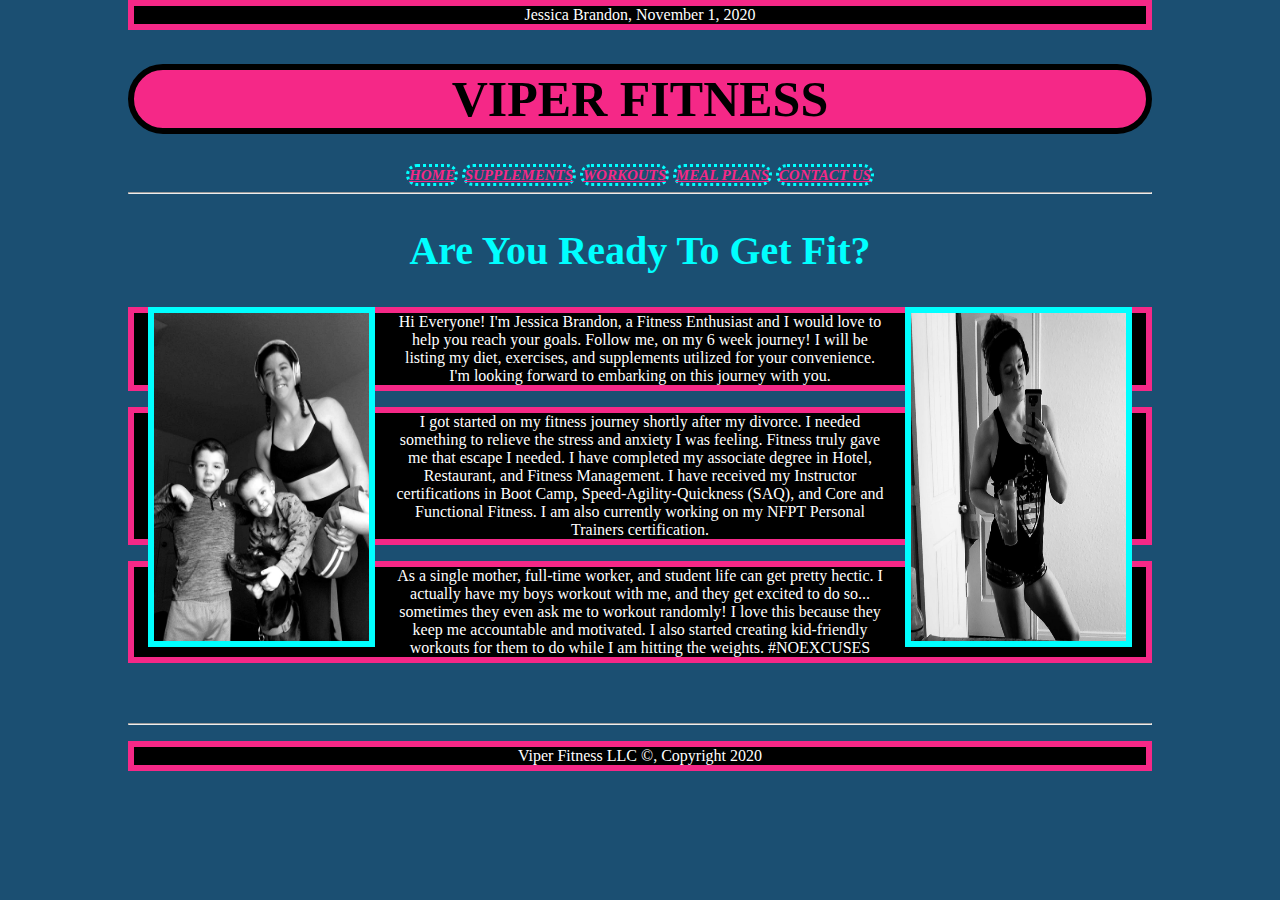
<file: index.html>
<html>
	<head>	<meta charset="utf-8">
		<title>ViperFit_JBrandon</title>
		<link rel="stylesheet" href="style.css" type="text/css" />
		<p>Jessica Brandon, <timedatetime="2020-29-09">November 1, 2020</time></p>
	</head>
	<header>
		<h1>VIPER FITNESS</h1>
		<b><div class="topnav">
	  	  <a class="active"
		  <a href="https://viperfit.github.io/">Home</a>
		  <a href="supplements.html">Supplements</a>
		  <a href="workouts.html">Workouts</a>
		  <a href="mealplan.html">Meal Plans</a>
		  <a href="contactus.html">Contact Us</a>
		</b></div>
	</header>
		<hr>
	<body>
		<body style="background-color: light gray;">
		<h2>Are You Ready To Get Fit?</h2>
		<img src="aep.jpg" align="right" hspace="20" alt="" width="215" height="328"/>
		<img src="family.jpg" align="left" hspace="20" alt="" width="215" height="328"/>
		<p>Hi Everyone! I'm Jessica Brandon, a Fitness Enthusiast and I would love to help you reach your goals. Follow me, on my 6 week journey! I will be listing my diet, exercises, and supplements utilized for your convenience. I'm looking forward to embarking on this journey with you.
		<p>I got started on my fitness journey shortly after my divorce.  I needed something to relieve the stress and anxiety I was feeling. Fitness truly gave me that escape I needed. I have completed my associate degree in Hotel, Restaurant, and Fitness Management.  I have received my Instructor certifications in Boot Camp, Speed-Agility-Quickness (SAQ), and Core and Functional Fitness. I am also currently working on my NFPT Personal Trainers certification.
		<br>
		<p>As a single mother, full-time worker, and student life can get pretty hectic. I actually have my boys workout with me, and they get excited to do so... sometimes they even ask me to workout randomly! I love this because they keep me accountable and motivated.  I also started creating kid-friendly workouts for them to do while I am hitting the weights. #NOEXCUSES</p> 
		<br>
		  </div>
		</div>
		<br>
	</body>
		<hr>
	<footer>
		<p>Viper Fitness LLC ©, Copyright 2020</p><text-color: #F52887;>
	</footer>
</html>
</file>
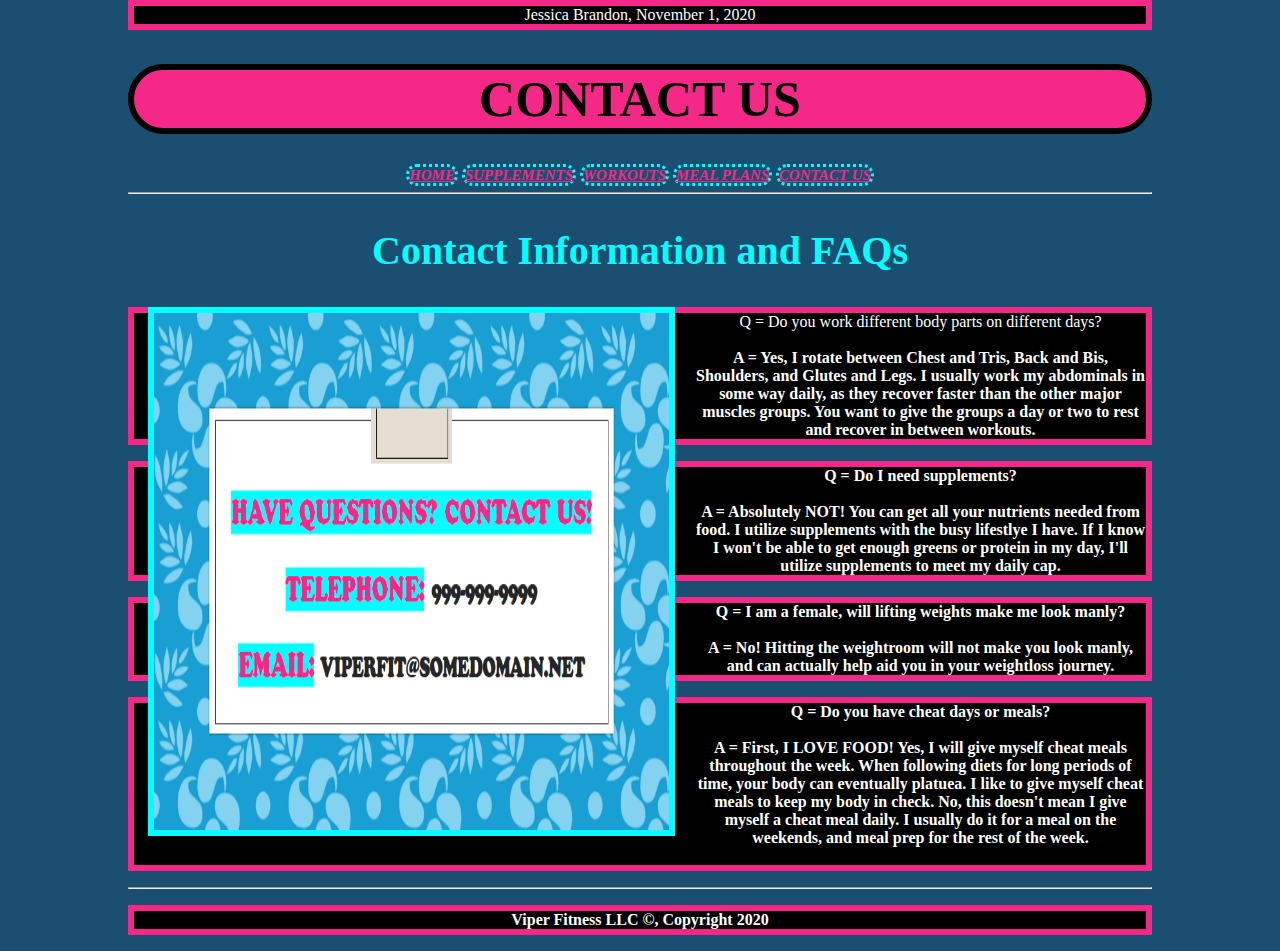
<file: contactus.html>
<html>
	<head>	<meta charset="utf-8">
		<title>ViperFit_JBrandon</title>
		<link rel="stylesheet" href="style.css" type="text/css" />
		<p>Jessica Brandon, <timedatetime="2020-29-09">November 1, 2020</time></p>
	</head>

	<header>
		<h1>CONTACT US</h1>
		<b><div class="topnav">
	  	  <a class="active"
		  <a href="https://viperfit.github.io/">Home</a>
		  <a href="supplements.html">Supplements</a>
		  <a href="workouts.html">Workouts</a>
		  <a href="mealplan.html">Meal Plans</a>
		  <a href="contactus.html">Contact Us</a>
		</b></div>
	</header>
		<hr>
	<body>
		<body style="background-color: light gray;">
		<h2>Contact Information and FAQs</h2>
		<img src="contactinfo.png" align="left" hspace="20" alt="" width="515" height="517"/>
		<p>Q = Do you work different body parts on different days?
		<br>
		<br>
		<b>A = Yes, I rotate between Chest and Tris, Back and Bis, Shoulders, and Glutes and Legs.  I usually work my abdominals in some way daily, as they recover faster than the other major muscles groups.  You want to give the groups a day or two to rest and recover in between workouts.</p>
		<p>Q = Do I need supplements?
		<br>
		<br>
		<b>A = Absolutely NOT!  You can get all your nutrients needed from food.  I utilize supplements with the busy lifestlye I have.  If I know I won't be able to get enough greens or protein in my day, I'll utilize supplements to meet my daily cap.</p>
		<p>Q = I am a female, will lifting weights make me look manly?
		<br>
		<br>
		<b>A = No! Hitting the weightroom will not make you look manly, and can actually help aid you in your weightloss journey.</p>
		<p>Q = Do you have cheat days or meals?
		<br>
		<br>
		<b>A = First, I LOVE FOOD! Yes, I will give myself cheat meals throughout the week.  When following diets for long periods of time, your body can eventually platuea. I like to give myself cheat meals to keep my body in check.  No, this doesn't mean I give myself a cheat meal daily.  I usually do it for a meal on the weekends, and meal prep for the rest of the week. 
		<br>
		<br>
	</body>
		<hr>
	<footer>
		<p>Viper Fitness LLC ©, Copyright 2020</p>
	</footer>
</html>
</file>
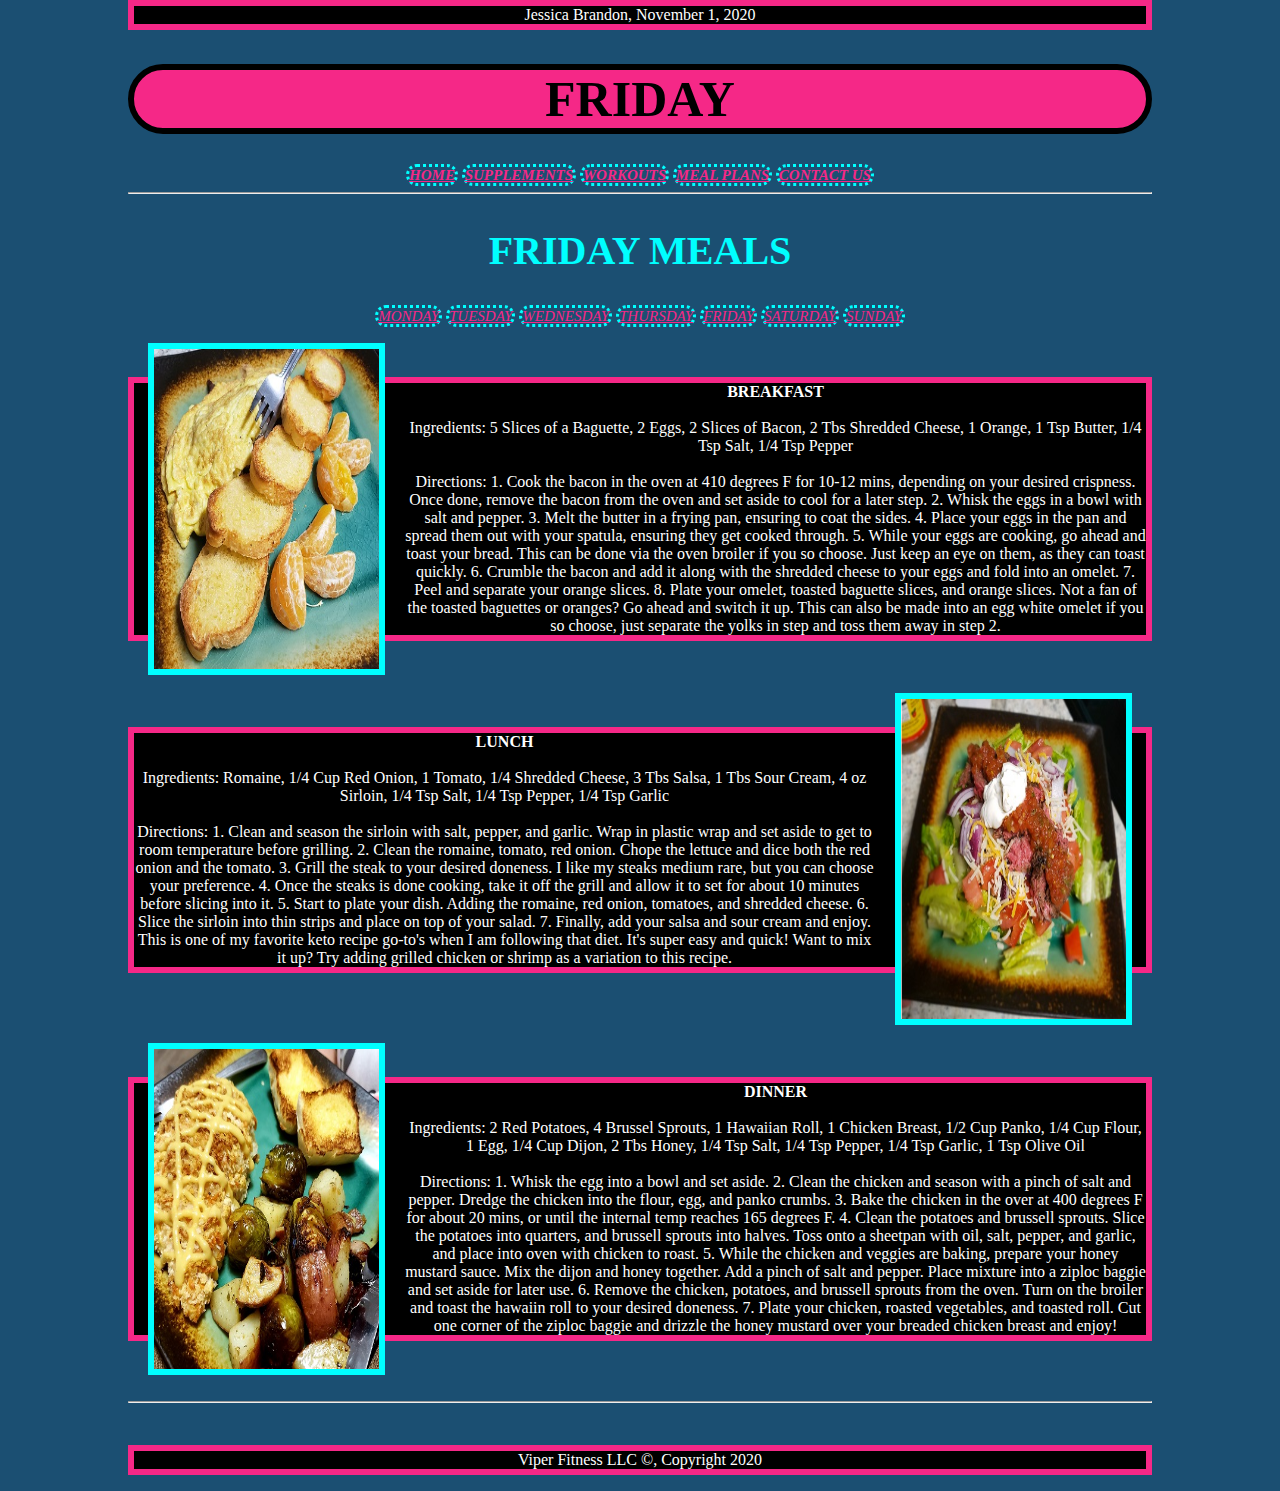
<file: fridaymeals.html>
<html>
	<head>	<meta charset="utf-8">
		<title>ViperFit_JBrandon</title>
		<link rel="stylesheet" href="style.css" type="text/css" />
		<p>Jessica Brandon, <timedatetime="2020-29-09">November 1, 2020</time></p>
	</head>

	<header>
		<h1>FRIDAY</h1>
		<b><div class="topnav">
	  	  <a class="active"
		  <a href="https://viperfit.github.io/">Home</a>
		  <a href="supplements.html">Supplements</a>
		  <a href="workouts.html">Workouts</a>
		  <a href="mealplan.html">Meal Plans</a>
		  <a href="contactus.html">Contact Us</a>
		</b></div>
	</header>
		<hr>
	<body>
		<body style="background-color: light gray;">
		<h2>FRIDAY MEALS</h2>
		<a class="active"
		  <a href="mondaymeals.html">MONDAY</a>
		  <a href="tuesdaymeals.html">TUESDAY</a>
		  <a href="wednesdaymeals.html">WEDNESDAY</a>
		  <a href="thursdaymeals.html">THURSDAY</a>
		  <a href="fridaymeals.html">FRIDAY</a>
		  <a href="saturdaymeals.html">SATURDAY</a>
		  <a href="sundaymeals.html">SUNDAY</a>
		<br></div>
		<br>
		<img src="friday1.jpg" align="left" hspace="20" alt"" width="225" height="320"/>
		<br>
		<b><p>BREAKFAST</b>
		<br>
		<br>Ingredients: 5 Slices of a Baguette, 2 Eggs, 2 Slices of Bacon, 2 Tbs Shredded Cheese, 1 Orange, 1 Tsp Butter, 1/4 Tsp Salt, 1/4 Tsp Pepper
		<br>
		<br>Directions: 1. Cook the bacon in the oven at 410 degrees F for 10-12 mins, depending on your desired crispness. Once done, remove the bacon from the oven and set aside to cool for a later step. 2. Whisk the eggs in a bowl with salt and pepper. 3. Melt the butter in a frying pan, ensuring to coat the sides. 4. Place your eggs in the pan and spread them out with your spatula, ensuring they get cooked through. 5. While your eggs are cooking, go ahead and toast your bread. This can be done via the oven broiler if you so choose. Just keep an eye on them, as they can toast quickly. 6. Crumble the bacon and add it along with the shredded cheese to your eggs and fold into an omelet. 7. Peel and separate your orange slices. 8. Plate your omelet, toasted baguette slices, and orange slices. Not a fan of the toasted baguettes or oranges? Go ahead and switch it up. This can also be made into an egg white omelet if you so choose, just separate the yolks in step and toss them away in step 2.</p>
		<br>
		<br>
		<img src="friday2.jpg" align="right" hspace="20" alt"" width="225" height="320"/>
		<br>
		<b><p>LUNCH</b>
		<br>
		<br>Ingredients: Romaine, 1/4 Cup Red Onion, 1 Tomato, 1/4 Shredded Cheese, 3 Tbs Salsa, 1 Tbs Sour Cream, 4 oz Sirloin, 1/4 Tsp Salt, 1/4 Tsp Pepper, 1/4 Tsp Garlic
		<br>
		<br>Directions: 1. Clean and season the sirloin with salt, pepper, and garlic. Wrap in plastic wrap and set aside to get to room temperature before grilling. 2. Clean the romaine, tomato, red onion. Chope the lettuce and dice both the red onion and the tomato. 3. Grill the steak to your desired doneness. I like my steaks medium rare, but you can choose your preference. 4. Once the steaks is done cooking, take it off the grill and allow it to set for about 10 minutes before slicing into it. 5. Start to plate your dish. Adding the romaine, red onion, tomatoes, and shredded cheese. 6. Slice the sirloin into thin strips and place on top of your salad. 7. Finally, add your salsa and sour cream and enjoy. This is one of my favorite keto recipe go-to's when I am following that diet. It's super easy and quick! Want to mix it up?  Try adding grilled chicken or shrimp as a variation to this recipe.</p>
		<br>
		<br>
		<br>
		<img src="friday3.jpg" align="left" hspace="20" alt"" width="225" height="320"/>
		<br>
		<b><p>DINNER</b>
		<br>
		<br>Ingredients: 2 Red Potatoes, 4 Brussel Sprouts, 1 Hawaiian Roll, 1 Chicken Breast, 1/2 Cup Panko, 1/4 Cup Flour, 1 Egg, 1/4 Cup Dijon, 2 Tbs Honey, 1/4 Tsp Salt, 1/4 Tsp Pepper, 1/4 Tsp Garlic, 1 Tsp Olive Oil 
		<br>
		<br>Directions: 1. Whisk the egg into a bowl and set aside. 2. Clean the chicken and season with a pinch of salt and pepper. Dredge the chicken into the flour, egg, and panko crumbs. 3. Bake the chicken in the over at 400 degrees F for about 20 mins, or until the internal temp reaches 165 degrees F. 4. Clean the potatoes and brussell sprouts. Slice the potatoes into quarters, and brussell sprouts into halves. Toss onto a sheetpan with oil, salt, pepper, and garlic, and place into oven with chicken to roast. 5. While the chicken and veggies are baking, prepare your honey mustard sauce.  Mix the dijon and honey together. Add a pinch of salt and pepper. Place mixture into a ziploc baggie and set aside for later use. 6. Remove the chicken, potatoes, and brussell sprouts from the oven.  Turn on the broiler and toast the hawaiin roll to your desired doneness. 7. Plate your chicken, roasted vegetables, and toasted roll. Cut one corner of the ziploc baggie and drizzle the honey mustard over your breaded chicken    		breast and enjoy!</p>
		<br>
		<br>
	</body>
		<hr>
	<footer>
		<br>
		<p>Viper Fitness LLC ©, Copyright 2020</p>
	</footer>
</html>
</file>
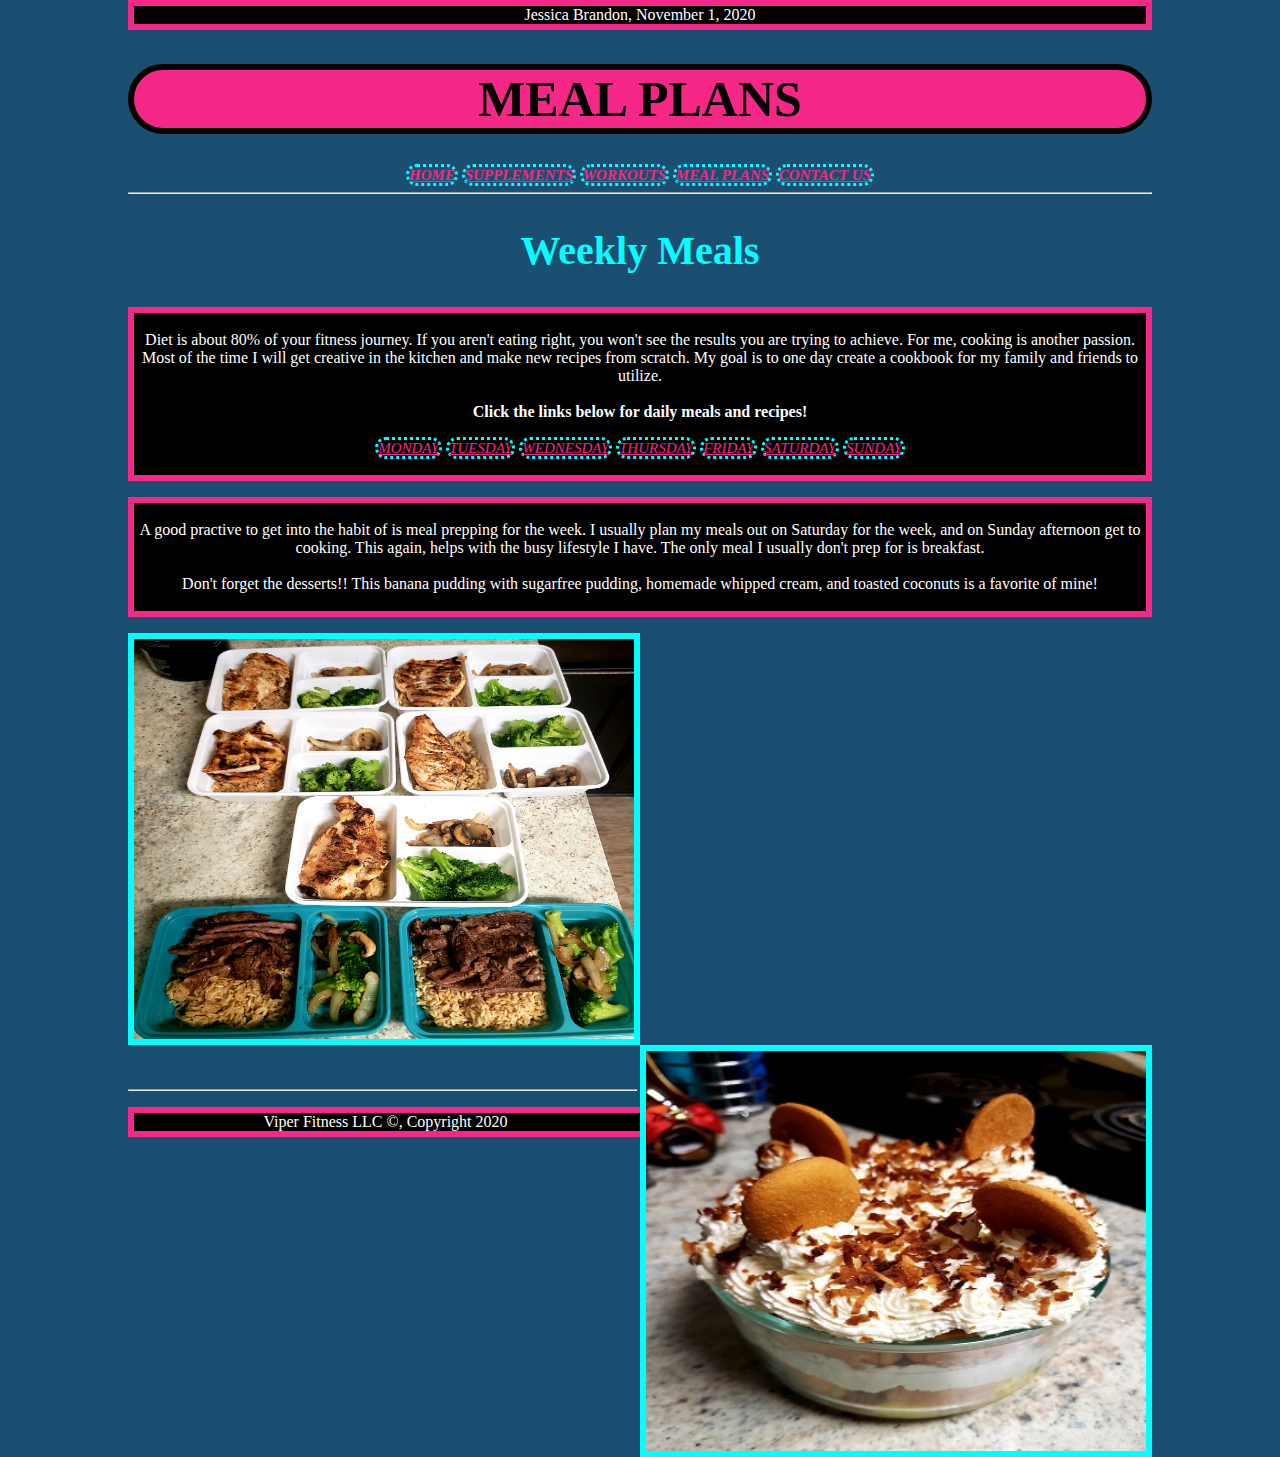
<file: mealplan.html>
<html>
	<head>	<meta charset="utf-8">
		<title>ViperFit_JBrandon</title>
		<link rel="stylesheet" href="style.css" type="text/css" />
		<p>Jessica Brandon, <timedatetime="2020-29-09">November 1, 2020</time></p>
	<header>
		<h1>MEAL PLANS</h1>
		<b><div class="topnav">
	  	  <a class="active"
		  <a href="https://viperfit.github.io/">Home</a>
		  <a href="supplements.html">Supplements</a>
		  <a href="workouts.html">Workouts</a>
		  <a href="mealplan.html">Meal Plans</a>
		  <a href="contactus.html">Contact Us</a>
		</b></div>
	</header>
		<hr>
	<body>
		<body style="background-color: light gray;">
		<h2>Weekly Meals</h2>
		<p><br>Diet is about 80% of your fitness journey.  If you aren't eating right, you won't see the results you are trying to achieve. For me, cooking is another passion. Most of the time I will get creative in the kitchen and make new recipes from scratch. My goal is to one day create a cookbook for my family and friends to utilize. 
		<br>
		<br>
		<b>Click the links below for daily meals and recipes!</b>
		<br>
		<br>
		<a class="active"
		  <a href="mondaymeals.html">MONDAY</a>
		  <a href="tuesdaymeals.html">TUESDAY</a>
		  <a href="wednesdaymeals.html">WEDNESDAY</a>
		  <a href="thursdaymeals.html">THURSDAY</a>
		  <a href="fridaymeals.html">FRIDAY</a>
		  <a href="saturdaymeals.html">SATURDAY</a>
		  <a href="sundaymeals.html">SUNDAY</a>
		<br>
		<br></p>
		<p><br>A good practive to get into the habit of is meal prepping for the week.  I usually plan my meals out on Saturday for the week, and on Sunday afternoon get to cooking. This again, helps with the busy lifestyle I have.  The only meal I usually don't prep for is breakfast.
		<br>
		<br>Don't forget the desserts!! This banana pudding with sugarfree pudding, homemade whipped cream, and toasted coconuts is a favorite of mine!
		<br>
		<br></p>
		<img src="mealprep.jpg" alt"" align="left" width="500" height="400"/>
		<img src="desserts.jpg" alt"" align="right" width="500" height="400"/>
		<br>
		<br>
		<br>
		<br>
		<br>
		<br>
		<br>
		<br>
		<br>
		<br>
		<br>
		<br>
		<br>
		<br>
		<br>
		<br>
		<br>
		<br>
		<br>
		<br>
		<br>
		<br>
		<br>
		<br>
	</body>
		<hr>
	<footer>
		<p>Viper Fitness LLC ©, Copyright 2020</p>
	</footer>
</html>
</file>
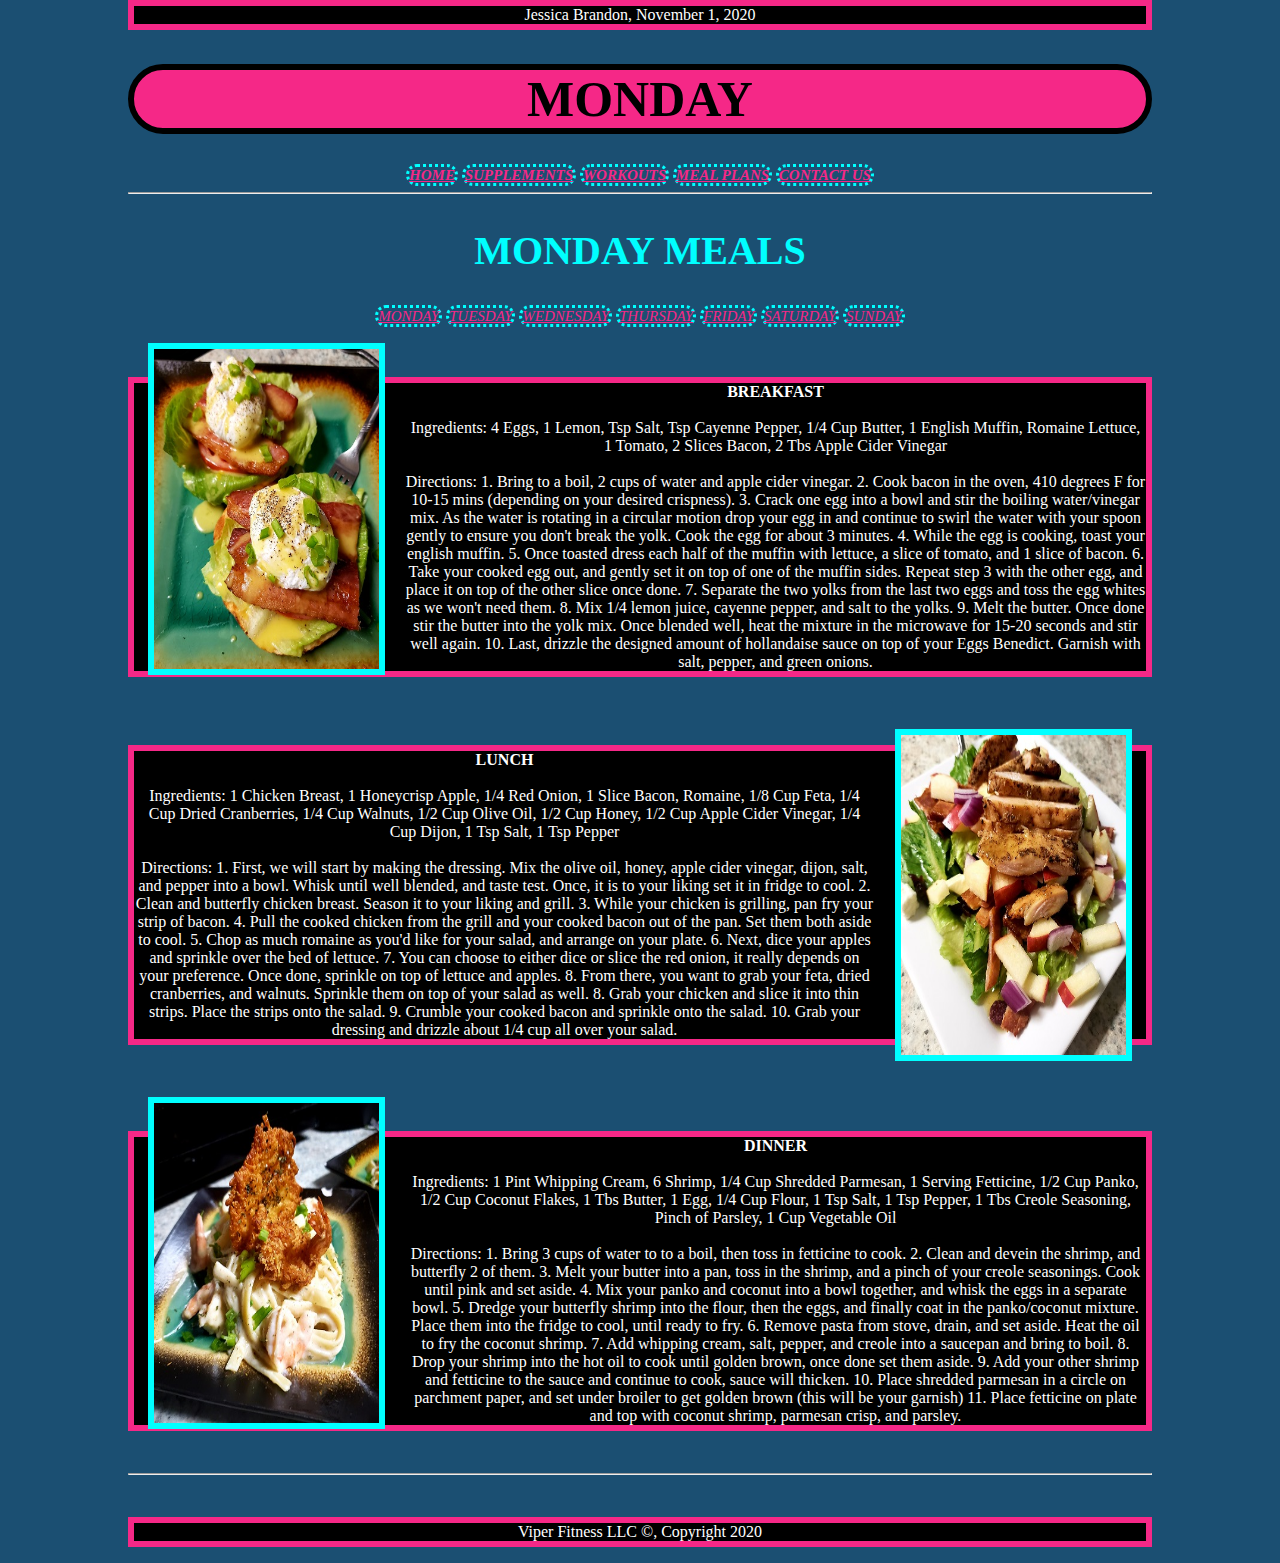
<file: mondaymeals.html>
<html>
	<head>	<meta charset="utf-8">
		<title>ViperFit_JBrandon</title>
		<link rel="stylesheet" href="style.css" type="text/css" />
		<p>Jessica Brandon, <timedatetime="2020-29-09">November 1, 2020</time></p>
	</head>

	<header>
		<h1>MONDAY</h1>
		<b><div class="topnav">
	  	  <a class="active"
		  <a href="https://viperfit.github.io/">Home</a>
		  <a href="supplements.html">Supplements</a>
		  <a href="workouts.html">Workouts</a>
		  <a href="mealplan.html">Meal Plans</a>
		  <a href="contactus.html">Contact Us</a>
		</b></div>
	</header>
		<hr>
	<body>
		<body style="background-color: light gray;">
		<h2>MONDAY MEALS</h2>
		<a class="active"
		  <a href="mondaymeals.html">MONDAY</a>
		  <a href="tuesdaymeals.html">TUESDAY</a>
		  <a href="wednesdaymeals.html">WEDNESDAY</a>
		  <a href="thursdaymeals.html">THURSDAY</a>
		  <a href="fridaymeals.html">FRIDAY</a>
		  <a href="saturdaymeals.html">SATURDAY</a>
		  <a href="sundaymeals.html">SUNDAY</a>
		<br></div>
		<br>
		<img src="monday1.jpg" align="left" hspace="20" alt"" width="225" height="320"/>
		<br>
		<b><p>BREAKFAST</b>
		<br>
		<br>Ingredients: 4 Eggs, 1 Lemon, Tsp Salt, Tsp Cayenne Pepper, 1/4 Cup Butter, 1 English Muffin, Romaine Lettuce, 1 Tomato, 2 Slices Bacon, 2 Tbs Apple Cider Vinegar
		<br>
		<br>Directions: 1. Bring to a boil, 2 cups of water and apple cider vinegar. 2. Cook bacon in the oven, 410 degrees F for 10-15 mins (depending on your desired crispness).  3. Crack one egg into a bowl and stir the boiling water/vinegar mix. As the water is rotating in a circular motion drop your egg in and continue to swirl the water with your spoon gently to ensure you don't break the yolk. Cook the egg for about 3 minutes. 4. While the egg is cooking, toast your english muffin. 5. Once toasted dress each half of the muffin with lettuce, a slice of tomato, and 1 slice of bacon. 6. Take your cooked egg out, and gently set it on top of one of the muffin sides. Repeat step 3 with the other egg, and place it on top of the other slice once done. 7. Separate the two yolks from the last two eggs and toss the egg whites as we won't need them. 8. Mix 1/4 lemon juice, cayenne pepper, and salt to the yolks. 9. Melt the butter. Once done stir the butter into the yolk mix. Once blended well, heat the mixture in the		 			microwave for 15-20 seconds and stir well again. 10. Last, drizzle the designed amount of hollandaise sauce on top of your Eggs Benedict. Garnish with salt, pepper, and green onions.</p>
		<br>
		<br>
		<img src="monday2.jpg" align="right" hspace="20" alt"" width="225" height="320"/>
		<b><p>LUNCH</b>
		<br>
		<br>Ingredients: 1 Chicken Breast, 1 Honeycrisp Apple, 1/4 Red Onion, 1 Slice Bacon, Romaine, 1/8 Cup Feta, 1/4 Cup Dried Cranberries, 1/4 Cup Walnuts, 1/2 Cup Olive Oil, 1/2 Cup Honey, 1/2 Cup Apple Cider Vinegar, 1/4 Cup Dijon, 1 Tsp Salt, 1 Tsp Pepper
		<br>
		<br>Directions: 1. First, we will start by making the dressing. Mix the olive oil, honey, apple cider vinegar, dijon, salt, and pepper into a bowl. Whisk until well blended, and taste test. Once, it is to your liking set it in fridge to cool. 2. Clean and butterfly chicken breast. Season it to your liking and grill. 3. While your chicken is grilling, pan fry your strip of bacon. 4. Pull the cooked chicken from the grill and your cooked bacon out of the pan.  Set them both aside to cool. 5. Chop as much romaine as you'd like for your salad, and arrange on your plate. 6. Next, dice your apples and sprinkle over the bed of lettuce. 7. You can choose to either dice or slice the red onion, it really depends on your preference.  Once done, sprinkle on top of lettuce and apples. 8. From there, you want to grab your feta, dried cranberries, and walnuts. Sprinkle them on top of your salad as well. 8. Grab your chicken and slice it into thin strips. Place the strips onto the salad. 9. Crumble your cooked bacon and   			sprinkle onto the salad. 10. Grab your dressing and drizzle about 1/4 cup all over your salad.</p>
		<br>
		<br>
		<img src="monday3.jpg" align="left" hspace="20" alt"" width="225" height="320"/>
		<br>
		<b><p>DINNER</b>
		<br>
		<br>Ingredients: 1 Pint Whipping Cream, 6 Shrimp, 1/4 Cup Shredded Parmesan, 1 Serving Fetticine, 1/2 Cup Panko, 1/2 Cup Coconut Flakes, 1 Tbs Butter, 1 Egg, 1/4 Cup Flour, 1 Tsp Salt, 1 Tsp Pepper, 1 Tbs Creole Seasoning, Pinch of Parsley, 1 Cup Vegetable Oil
		<br>
		<br>Directions: 1. Bring 3 cups of water to to a boil, then toss in fetticine to cook. 2. Clean and devein the shrimp, and butterfly 2 of them. 3. Melt your butter into a pan, toss in the shrimp, and a pinch of your creole seasonings. Cook until pink and set aside. 4. Mix your panko and coconut into a bowl together, and whisk the eggs in a separate bowl. 5. Dredge your butterfly shrimp into the flour, then the eggs, and finally coat in the panko/coconut mixture. Place them into the fridge to cool, until ready to fry. 6. Remove pasta from stove, drain, and set aside. Heat the oil to fry the coconut shrimp. 7. Add whipping cream, salt, pepper, and creole into a saucepan and bring to boil. 8. Drop your shrimp into the hot oil to cook until golden brown, once done set them aside. 9. Add your other shrimp and fetticine to the sauce and continue to cook, sauce will thicken. 10. Place shredded parmesan in a circle on parchment paper, and set under broiler to get golden brown (this will be your garnish) 11. Place  			fetticine on plate and top with coconut shrimp, parmesan crisp, and parsley.</p>
		<br>
		
	</body>
		<hr>
	<footer>
		<br>
		<p>Viper Fitness LLC ©, Copyright 2020</p>
	</footer>
</html>
</file>
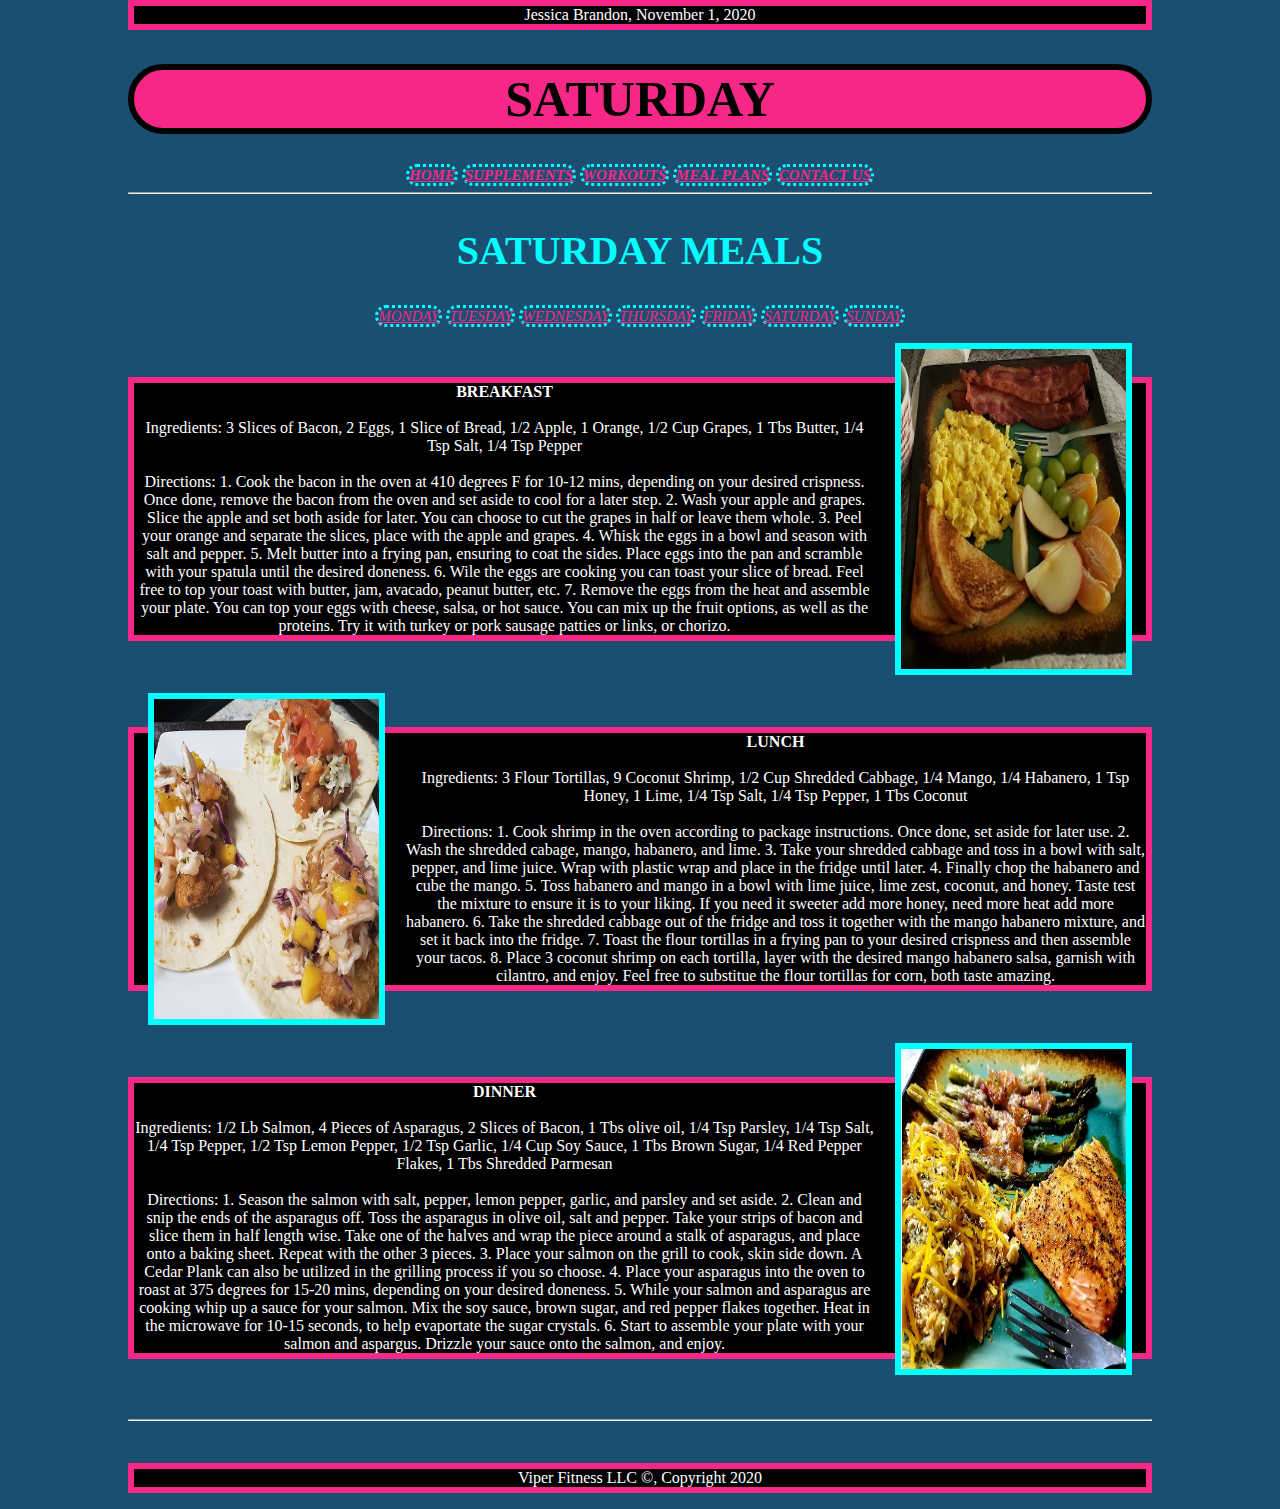
<file: saturdaymeals.html>
<html>
	<head>	<meta charset="utf-8">
		<title>ViperFit_JBrandon</title>
		<link rel="stylesheet" href="style.css" type="text/css" />
		<p>Jessica Brandon, <timedatetime="2020-29-09">November 1, 2020</time></p>
	</head>

	<header>
		<h1>SATURDAY</h1>
		<b><div class="topnav">
	  	  <a class="active"
		  <a href="https://viperfit.github.io/">Home</a>
		  <a href="supplements.html">Supplements</a>
		  <a href="workouts.html">Workouts</a>
		  <a href="mealplan.html">Meal Plans</a>
		  <a href="contactus.html">Contact Us</a>
		</b></div>
	</header>
		<hr>
	<body>
		<body style="background-color: light gray;">
		<h2>SATURDAY MEALS</h2>
		<a class="active"
		  <a href="mondaymeals.html">MONDAY</a>
		  <a href="tuesdaymeals.html">TUESDAY</a>
		  <a href="wednesdaymeals.html">WEDNESDAY</a>
		  <a href="thursdaymeals.html">THURSDAY</a>
		  <a href="fridaymeals.html">FRIDAY</a>
		  <a href="saturdaymeals.html">SATURDAY</a>
		  <a href="sundaymeals.html">SUNDAY</a>
		<br></div>
		<br>
		<img src="saturday1.jpg" align="right" hspace="20" alt"" width="225" height="320"/>
		<br>
		<b><p>BREAKFAST</b>
		<br>
		<br>Ingredients: 3 Slices of Bacon, 2 Eggs, 1 Slice of Bread, 1/2 Apple, 1 Orange, 1/2 Cup Grapes, 1 Tbs Butter, 1/4 Tsp Salt, 1/4 Tsp Pepper
		<br>
		<br>Directions: 1. Cook the bacon in the oven at 410 degrees F for 10-12 mins, depending on your desired crispness. Once done, remove the bacon from the oven and set aside to cool for a later step. 2. Wash your apple and grapes. Slice the apple and set both aside for later.  You can choose to cut the grapes in half or leave them whole. 3. Peel your orange and separate the slices, place with the apple and grapes. 4. Whisk the eggs in a bowl and season with salt and pepper. 5. Melt butter into a frying pan, ensuring to coat the sides. Place eggs into the pan and scramble with your spatula until the desired doneness. 6. Wile the eggs are cooking you can toast your slice of bread. Feel free to top your toast with butter, jam, avacado, peanut butter, etc. 7. Remove the eggs from the heat and assemble your plate. You can top your eggs with cheese, salsa, or hot sauce. You can mix up the fruit options, as well as the proteins. Try it with turkey or pork sausage patties or links, or chorizo.</p>
		<br>
		<br>
		<img src="saturday2.jpg" align="left" hspace="20" alt"" width="225" height="320"/>
		<br>
		<b><p>LUNCH</b>
		<br>
		<br>Ingredients: 3 Flour Tortillas, 9 Coconut Shrimp, 1/2 Cup Shredded Cabbage, 1/4 Mango, 1/4 Habanero, 1 Tsp Honey, 1 Lime, 1/4 Tsp Salt, 1/4 Tsp Pepper, 1 Tbs Coconut
		<br>
		<br>Directions: 1. Cook shrimp in the oven according to package instructions. Once done, set aside for later use. 2. Wash the shredded cabage, mango, habanero, and lime. 3. Take your shredded cabbage and toss in a bowl with salt, pepper, and lime juice. Wrap with plastic wrap and place in the fridge until later. 4. Finally chop the habanero and cube the mango. 5. Toss habanero and mango in a bowl with lime juice, lime zest, coconut, and honey. Taste test the mixture to ensure it is to your liking. If you need it sweeter add more honey, need more heat add more habanero. 6. Take the shredded cabbage out of the fridge and toss it together with the mango habanero mixture, and set it back into the fridge. 7. Toast the flour tortillas in a frying pan to your desired crispness and then assemble your tacos. 8. Place 3 coconut shrimp on each tortilla, layer with the desired mango habanero salsa, garnish with cilantro, and enjoy. Feel free to substitue the flour tortillas for corn, both taste amazing.</p>
		<br>
		<br>
		<img src="saturday3.jpg" align="right" hspace="20" alt"" width="225" height="320"/>
		<br>
		<b><p>DINNER</b>
		<br>
		<br>Ingredients: 1/2 Lb Salmon, 4 Pieces of Asparagus, 2 Slices of Bacon, 1 Tbs olive oil, 1/4 Tsp Parsley, 1/4 Tsp Salt, 1/4 Tsp Pepper, 1/2 Tsp Lemon Pepper, 1/2 Tsp Garlic, 1/4 Cup Soy Sauce, 1 Tbs Brown Sugar, 1/4 Red Pepper Flakes, 1 Tbs Shredded Parmesan
		<br>
		<br>Directions: 1. Season the salmon with salt, pepper, lemon pepper, garlic, and parsley and set aside. 2. Clean and snip the ends of the asparagus off. Toss the asparagus in olive oil, salt and pepper. Take your strips of bacon and slice them in half length wise. Take one of the halves and wrap the piece around a stalk of asparagus, and place onto a baking sheet. Repeat with the other 3 pieces. 3. Place your salmon on the grill to cook, skin side down. A Cedar Plank can also be utilized in the grilling process if you so choose. 4. Place your asparagus into the oven to roast at 375 degrees for 15-20 mins, depending on your desired doneness. 5. While your salmon and asparagus are cooking whip up a sauce for your salmon. Mix the soy sauce, brown sugar, and red pepper flakes together. Heat in the microwave for 10-15 seconds, to help evaportate the sugar crystals. 6. Start to assemble your plate with your salmon and aspargus. Drizzle your sauce onto the salmon, and enjoy.</p>
		<br>
		<br>
	</body>
		<hr>
	<footer>
		<br>
		<p>Viper Fitness LLC ©, Copyright 2020</p>
	</footer>
</html>
</file>
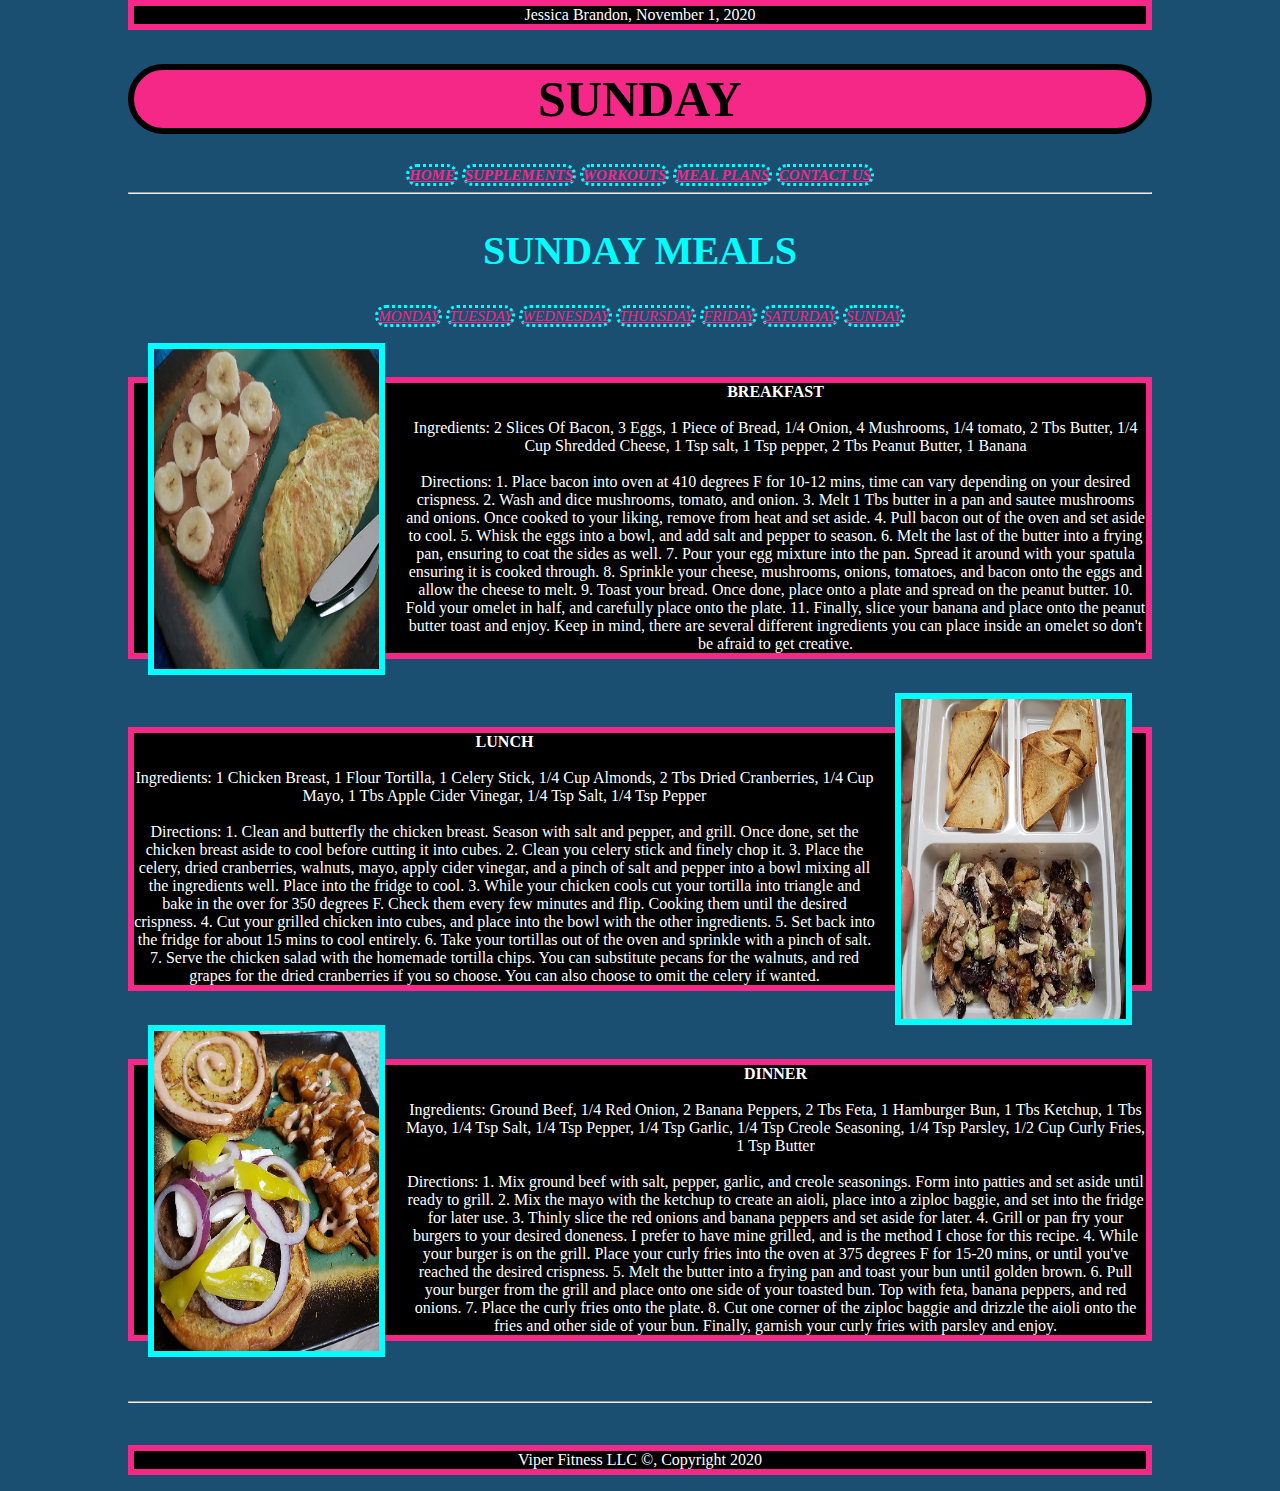
<file: sundaymeals.html>
<html>
	<head>	<meta charset="utf-8">
		<title>ViperFit_JBrandon</title>
		<link rel="stylesheet" href="style.css" type="text/css" />
		<p>Jessica Brandon, <timedatetime="2020-29-09">November 1, 2020</time></p>
	</head>

	<header>
		<h1>SUNDAY</h1>
		<b><div class="topnav">
	  	  <a class="active"
		  <a href="https://viperfit.github.io/">Home</a>
		  <a href="supplements.html">Supplements</a>
		  <a href="workouts.html">Workouts</a>
		  <a href="mealplan.html">Meal Plans</a>
		  <a href="contactus.html">Contact Us</a>
		</b></div>
	</header>
		<hr>
	<body>
		<body style="background-color: light gray;">
		<h2>SUNDAY MEALS</h2>
		<a class="active"
		  <a href="mondaymeals.html">MONDAY</a>
		  <a href="tuesdaymeals.html">TUESDAY</a>
		  <a href="wednesdaymeals.html">WEDNESDAY</a>
		  <a href="thursdaymeals.html">THURSDAY</a>
		  <a href="fridaymeals.html">FRIDAY</a>
		  <a href="saturdaymeals.html">SATURDAY</a>
		  <a href="sundaymeals.html">SUNDAY</a>
		<br></div>
		<br>
		<img src="sunday1.jpg" align="left" hspace="20" alt"" width="225" height="320"/>
		<br>
		<b><p>BREAKFAST</b>
		<br>
		<br>Ingredients: 2 Slices Of Bacon, 3 Eggs, 1 Piece of Bread, 1/4 Onion, 4 Mushrooms, 1/4 tomato, 2 Tbs Butter, 1/4 Cup Shredded Cheese, 1 Tsp salt, 1 Tsp pepper, 2 Tbs Peanut Butter, 1 Banana
		<br>
		<br>Directions: 1. Place bacon into oven at 410 degrees F for 10-12 mins, time can vary depending on your desired crispness. 2. Wash and dice mushrooms, tomato, and onion. 3. Melt 1 Tbs butter in a pan and sautee mushrooms and onions. Once cooked to your liking, remove from heat and set aside. 4. Pull bacon out of the oven and set aside to cool. 5. Whisk the eggs into a bowl, and add salt and pepper to season. 6. Melt the last of the butter into a frying pan, ensuring to coat the sides as well. 7. Pour your egg mixture into the pan. Spread it around with your spatula ensuring it is cooked through. 8. Sprinkle your cheese, mushrooms, onions, tomatoes, and bacon onto the eggs and allow the cheese to melt. 9. Toast your bread. Once done, place onto a plate and spread on the peanut butter. 10. Fold your omelet in half, and carefully place onto the plate. 11. Finally, slice your banana and place onto the peanut butter toast and enjoy. Keep in mind, there are several different ingredients you can place inside an 		omelet so don't be afraid to get creative.</p> 
		<br>
		<img src="sunday2.jpg" align="right" hspace="20" alt"" width="225" height="320"/>
		<br>
		<b><p>LUNCH</b>
		<br>
		<br>Ingredients: 1 Chicken Breast, 1 Flour Tortilla, 1 Celery Stick, 1/4 Cup Almonds, 2 Tbs Dried Cranberries, 1/4 Cup Mayo, 1 Tbs Apple Cider Vinegar, 1/4 Tsp Salt, 1/4 Tsp Pepper
		<br>
		<br>Directions: 1. Clean and butterfly the chicken breast. Season with salt and pepper, and grill. Once done, set the chicken breast aside to cool before cutting it into cubes. 2. Clean you celery stick and finely chop it. 3. Place the celery, dried cranberries, walnuts, mayo, apply cider vinegar, and a pinch of salt and pepper into a bowl mixing all the ingredients well. Place into the fridge to cool. 3. While your chicken cools cut your tortilla into triangle and bake in the over for 350 degrees F. Check them every few minutes and flip. Cooking them until the desired crispness. 4. Cut your grilled chicken into cubes, and place into the bowl with the other ingredients. 5. Set back into the fridge for about 15 mins to cool entirely. 6. Take your tortillas out of the oven and sprinkle with a pinch of salt. 7. Serve the chicken salad with the homemade tortilla chips. You can substitute pecans for the walnuts, and red grapes for the dried cranberries if you so choose. You can also choose to omit the celery if 		wanted.</p>
		<br>
		<img src="sunday3.jpg" align="left" hspace="20" alt"" width="225" height="320"/>
		<br>
		<b><p>DINNER</b>
		<br>
		<br>Ingredients: Ground Beef, 1/4 Red Onion, 2 Banana Peppers, 2 Tbs Feta, 1 Hamburger Bun, 1 Tbs Ketchup, 1 Tbs Mayo, 1/4 Tsp Salt, 1/4 Tsp Pepper, 1/4 Tsp Garlic, 1/4 Tsp Creole Seasoning, 1/4 Tsp Parsley, 1/2 Cup Curly Fries, 1 Tsp Butter
		<br>
		<br>Directions: 1. Mix ground beef with salt, pepper, garlic, and creole seasonings. Form into patties and set aside until ready to grill. 2. Mix the mayo with the ketchup to create an aioli, place into a ziploc baggie, and set into the fridge for later use. 3. Thinly slice the red onions and banana peppers and set aside for later. 4. Grill or pan fry your burgers to your desired doneness.  I prefer to have mine grilled, and is the method I chose for this recipe. 4. While your burger is on the grill. Place your curly fries into the oven at 375 degrees F for 15-20 mins, or until you've reached the desired crispness. 5. Melt the butter into a frying pan and toast your bun until golden brown. 6. Pull your burger from the grill and place onto one side of your toasted bun. Top with feta, banana peppers, and red onions. 7. Place the curly fries onto the plate. 8. Cut one corner of the ziploc baggie and drizzle the aioli onto the fries and other side of your bun. Finally, garnish your curly fries with parsley and 		enjoy.</p>
		<br>
		<br>
	</body>
		<hr>
	<footer>
		<br>
		<p>Viper Fitness LLC ©, Copyright 2020</p>
	</footer>
</html>
</file>
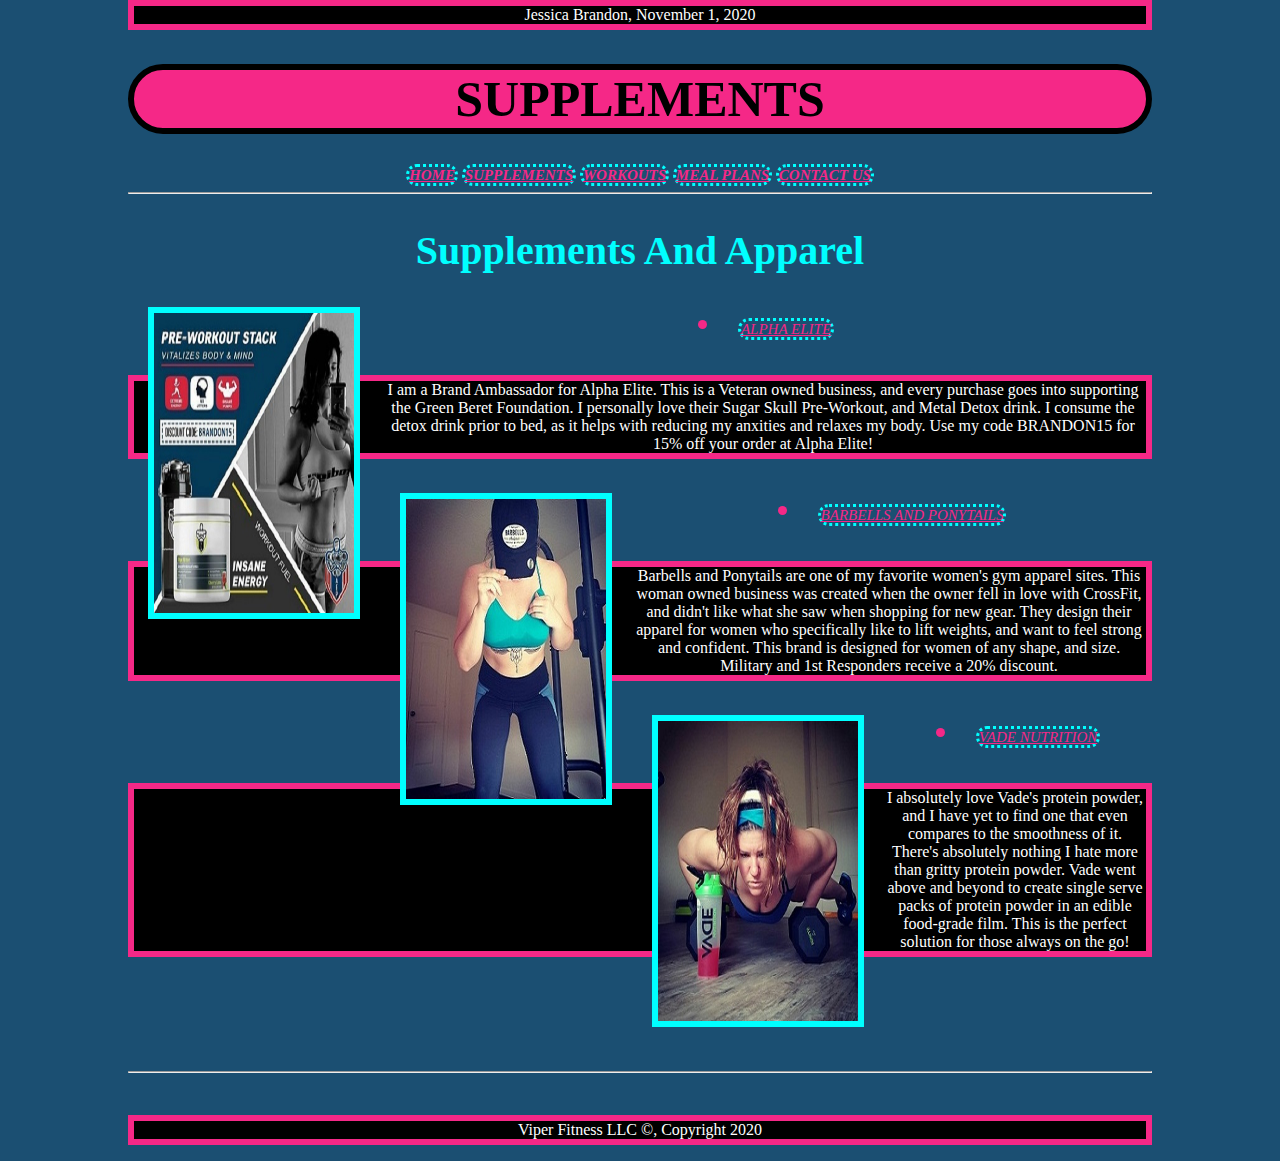
<file: supplements.html>
<html>
	<head>	<meta charset="utf-8">
		<title>ViperFit_JBrandon</title>
		<link rel="stylesheet" href="style.css" type="text/css" />
		<p>Jessica Brandon, <timedatetime="2020-29-09">November 1, 2020</time></p>
	</head>

	<header>
		<h1>SUPPLEMENTS</h1>
		<b><div class="topnav">
	  	  <a class="active"
		  <a href="https://viperfit.github.io/">Home</a>
		  <a href="supplements.html">Supplements</a>
		  <a href="workouts.html">Workouts</a>
		  <a href="mealplan.html">Meal Plans</a>
		  <a href="contactus.html">Contact Us</a>
		</b></div>
	</header>
		<hr>
	<body>
		<body style="background-color: light gray;">
		<h2>Supplements And Apparel</h2>
		<img src="alphaelite.jpg" align="left" hspace="20" alt"" width="200" height="300"/>
		<li><a href="https://www.alphaeliteperformance.com">Alpha Elite</a></li>
		<br>
		<p>I am a Brand Ambassador for Alpha Elite.  This is a Veteran owned business, and every purchase goes into supporting the Green Beret Foundation. I personally love their Sugar Skull Pre-Workout, and Metal Detox drink. I consume the detox drink prior to bed, as it helps with reducing my anxities and relaxes my body.  Use my code BRANDON15 for 15% off your order at Alpha Elite!</p>
		<br>
		<img src="barbells.jpg" align="left" hspace="20" alt"" width="200" height="300"/>
		<li><a href="https://www.barbellsandponytails.com">Barbells and Ponytails</a></li>
		<br>
		<p>Barbells and Ponytails are one of my favorite women's gym apparel sites.  This woman owned business was created when the owner fell in love with CrossFit, and didn't like what she saw when shopping for new gear. They design their apparel for women who specifically like to lift weights, and want to feel strong and confident. This brand is designed for women of any shape, and size. Military and 1st Responders receive a 20% discount.</p>
		<br>
		<img src="vadenutrition.jpg" align="left" hspace="20" alt"" width="200" height="300"/>
		<li><a href="https://www.vade-nutrition.com">Vade Nutrition</a></li>
		<br>
		<p>I absolutely love Vade's protein powder, and I have yet to find one that even compares to the smoothness of it.  There's absolutely nothing I hate more than gritty protein powder. Vade went above and beyond to create single serve packs of protein powder in an edible food-grade film. This is the perfect solution for those always on the go!</p>
		<br>
		<br>
		<br>
		<br>
		<br>
	</body>
		<hr>
	


	<footer>
		<br>
		<p>Viper Fitness LLC ©, Copyright 2020</p>
	</footer>
</html>
</file>
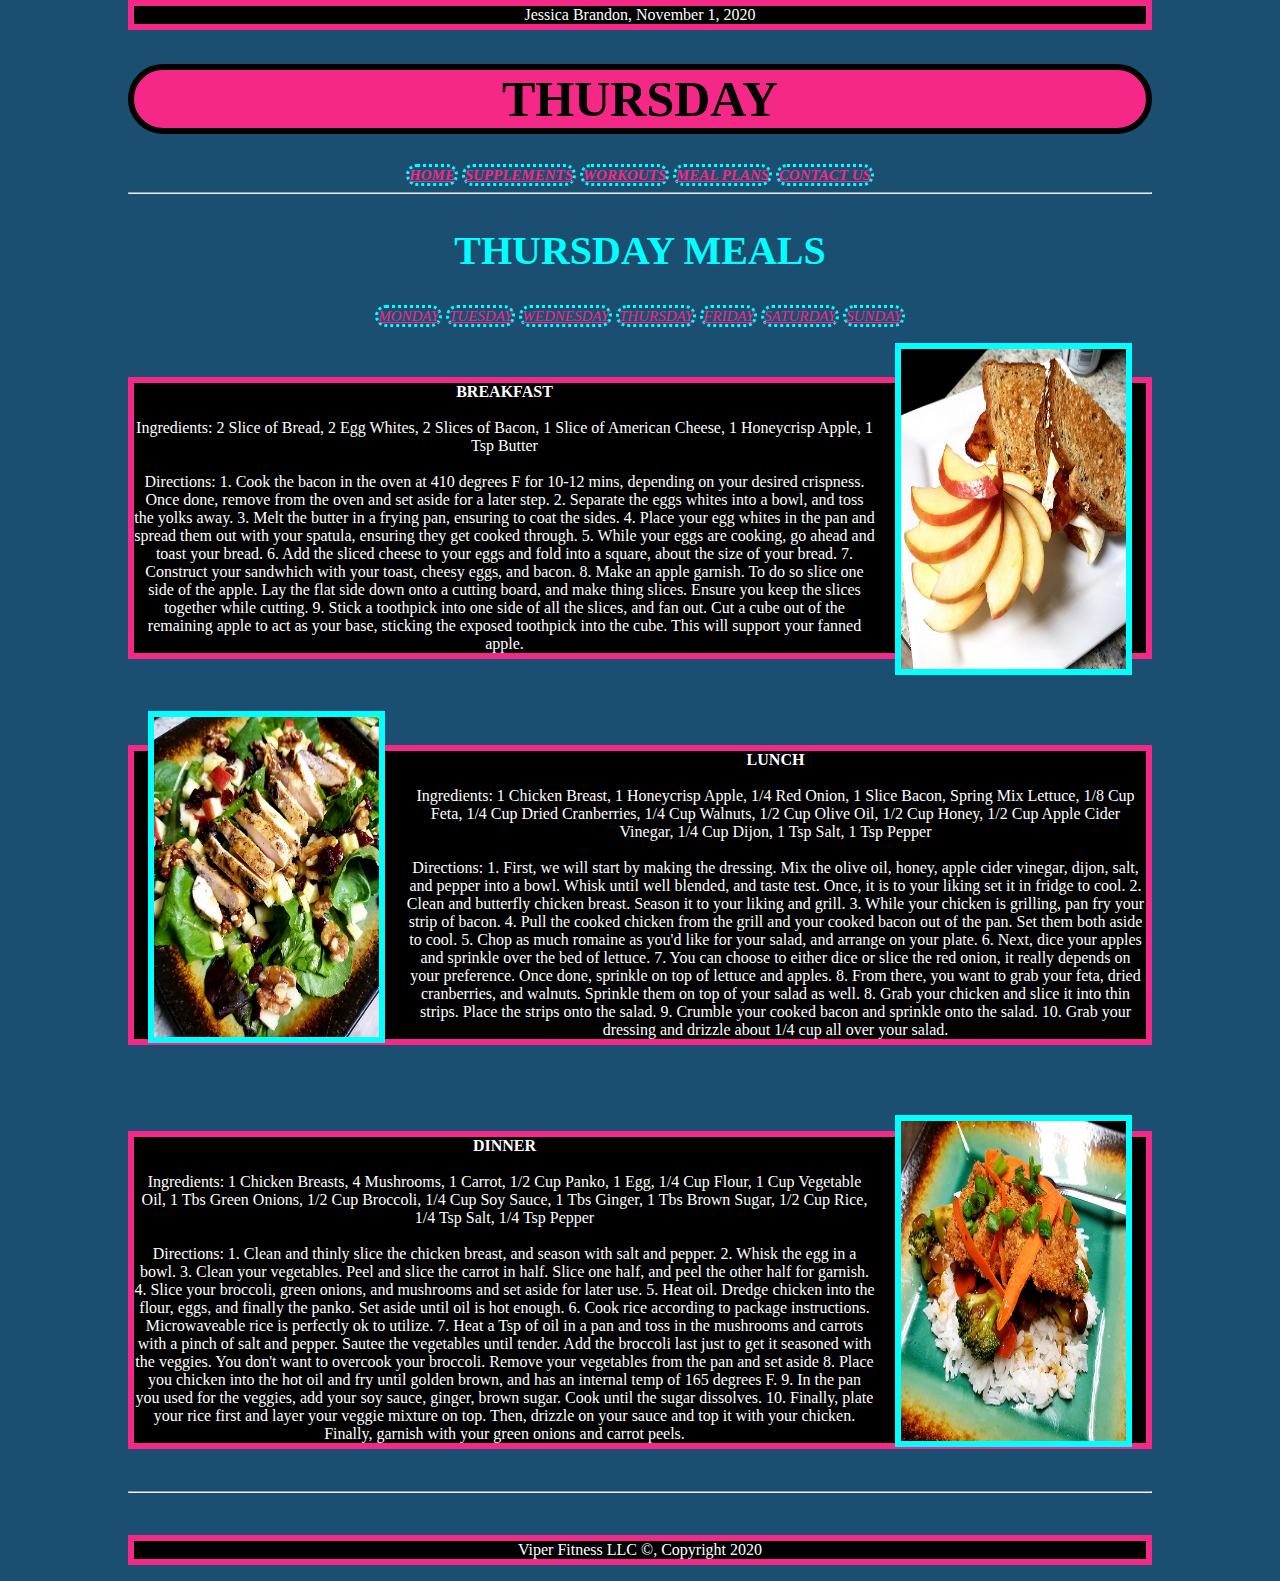
<file: thursdaymeals.html>
<html>
	<head>	<meta charset="utf-8">
		<title>ViperFit_JBrandon</title>
		<link rel="stylesheet" href="style.css" type="text/css" />
		<p>Jessica Brandon, <timedatetime="2020-29-09">November 1, 2020</time></p>
	</head>

	<header>
		<h1>THURSDAY</h1>
		<b><div class="topnav">
	  	  <a class="active"
		  <a href="https://viperfit.github.io/">Home</a>
		  <a href="supplements.html">Supplements</a>
		  <a href="workouts.html">Workouts</a>
		  <a href="mealplan.html">Meal Plans</a>
		  <a href="contactus.html">Contact Us</a>
		</b></div>
	</header>
		<hr>
	<body>
		<body style="background-color: light gray;">
		<h2>THURSDAY MEALS</h2>
		<a class="active"
		  <a href="mondaymeals.html">MONDAY</a>
		  <a href="tuesdaymeals.html">TUESDAY</a>
		  <a href="wednesdaymeals.html">WEDNESDAY</a>
		  <a href="thursdaymeals.html">THURSDAY</a>
		  <a href="fridaymeals.html">FRIDAY</a>
		  <a href="saturdaymeals.html">SATURDAY</a>
		  <a href="sundaymeals.html">SUNDAY</a>
		<br></div>
		<br>
		<img src="thursday1.jpg" align="right" hspace="20" alt"" width="225" height="320"/>
		<br>
		<b><p>BREAKFAST</b>
		<br>
		<br>Ingredients: 2 Slice of Bread, 2 Egg Whites, 2 Slices of Bacon, 1 Slice of American Cheese, 1 Honeycrisp Apple, 1 Tsp Butter
		<br>
		<br>Directions: 1. Cook the bacon in the oven at 410 degrees F for 10-12 mins, depending on your desired crispness. Once done, remove from the oven and set aside for a later step. 2. Separate the eggs whites into a bowl, and toss the yolks away. 3. Melt the butter in a frying pan, ensuring to coat the sides. 4. Place your egg whites in the pan and spread them out with your spatula, ensuring they get cooked through. 5. While your eggs are cooking, go ahead and toast your bread. 6. Add the sliced cheese to your eggs and fold into a square, about the size of your bread. 7. Construct your sandwhich with your toast, cheesy eggs, and bacon. 8. Make an apple garnish. To do so slice one side of the apple. Lay the flat side down onto a cutting board, and make thing slices. Ensure you keep the slices together while cutting. 9. Stick a toothpick into one side of all the slices, and fan out. Cut a cube out of the remaining apple to act as your base, sticking the exposed toothpick into the cube. This will support your 				fanned apple. </p>
		<br>
		<br>
		<img src="thursday2.jpg" align="left" hspace="20" alt"" width="225" height="320"/>
		<br>
		<b><p>LUNCH</b>
		<br>
		<br>Ingredients: 1 Chicken Breast, 1 Honeycrisp Apple, 1/4 Red Onion, 1 Slice Bacon, Spring Mix Lettuce, 1/8 Cup Feta, 1/4 Cup Dried Cranberries, 1/4 Cup Walnuts, 1/2 Cup Olive Oil, 1/2 Cup Honey, 1/2 Cup Apple Cider Vinegar, 1/4 Cup Dijon, 1 Tsp Salt, 1 Tsp Pepper
		<br>
		<br>Directions: 1. First, we will start by making the dressing. Mix the olive oil, honey, apple cider vinegar, dijon, salt, and pepper into a bowl. Whisk until well blended, and taste test. Once, it is to your liking set it in fridge to cool. 2. Clean and butterfly chicken breast. Season it to your liking and grill. 3. While your chicken is grilling, pan fry your strip of bacon. 4. Pull the cooked chicken from the grill and your cooked bacon out of the pan.  Set them both aside to cool. 5. Chop as much romaine as you'd like for your salad, and arrange on your plate. 6. Next, dice your apples and sprinkle over the bed of lettuce. 7. You can choose to either dice or slice the red onion, it really depends on your preference.  Once done, sprinkle on top of lettuce and apples. 8. From there, you want to grab your feta, dried cranberries, and walnuts. Sprinkle them on top of your salad as well. 8. Grab your chicken and slice it into thin strips. Place the strips onto the salad. 9. Crumble your cooked bacon and   			sprinkle onto the salad. 10. Grab your dressing and drizzle about 1/4 cup all over your salad.</p>
		<br>
		<br>
		<br>
		<img src="thursday3.jpg" align="right" hspace="20" alt"" width="225" height="320"/>
		<b><p>DINNER</b>
		<br>
		<br>Ingredients: 1 Chicken Breasts, 4 Mushrooms, 1 Carrot, 1/2 Cup Panko, 1 Egg, 1/4 Cup Flour, 1 Cup Vegetable Oil, 1 Tbs Green Onions, 1/2 Cup Broccoli, 1/4 Cup Soy Sauce, 1 Tbs Ginger, 1 Tbs Brown Sugar, 1/2 Cup Rice, 1/4 Tsp Salt, 1/4 Tsp Pepper
		<br>
		<br>Directions: 1. Clean and thinly slice the chicken breast, and season with salt and pepper. 2. Whisk the egg in a bowl. 3. Clean your vegetables. Peel and slice the carrot in half. Slice one half, and peel the other half for garnish. 4. Slice your broccoli, green onions, and mushrooms and set aside for later use. 5. Heat oil. Dredge chicken into the flour, eggs, and finally the panko. Set aside until oil is hot enough. 6. Cook rice according to package instructions. Microwaveable rice is perfectly ok to utilize. 7. Heat a Tsp of oil in a pan and toss in the mushrooms and carrots with a pinch of salt and pepper. Sautee the vegetables until tender. Add the broccoli last just to get it seasoned with the veggies. You don't want to overcook your broccoli. Remove your vegetables from the pan and set aside 8. Place you chicken into the hot oil and fry until golden brown, and has an internal temp of 165 degrees F. 9. In the pan you used for the veggies, add your soy sauce, ginger, brown sugar.  Cook until the   		sugar dissolves. 10. Finally, plate your rice first and layer your veggie mixture on top. Then, drizzle on your sauce and top it with your chicken. Finally, garnish with your green onions and carrot peels.</p>
		<br>
	</body>
		<hr>
	<footer>
		<br>
		<p>Viper Fitness LLC ©, Copyright 2020</p>
	</footer>
</html>
</file>
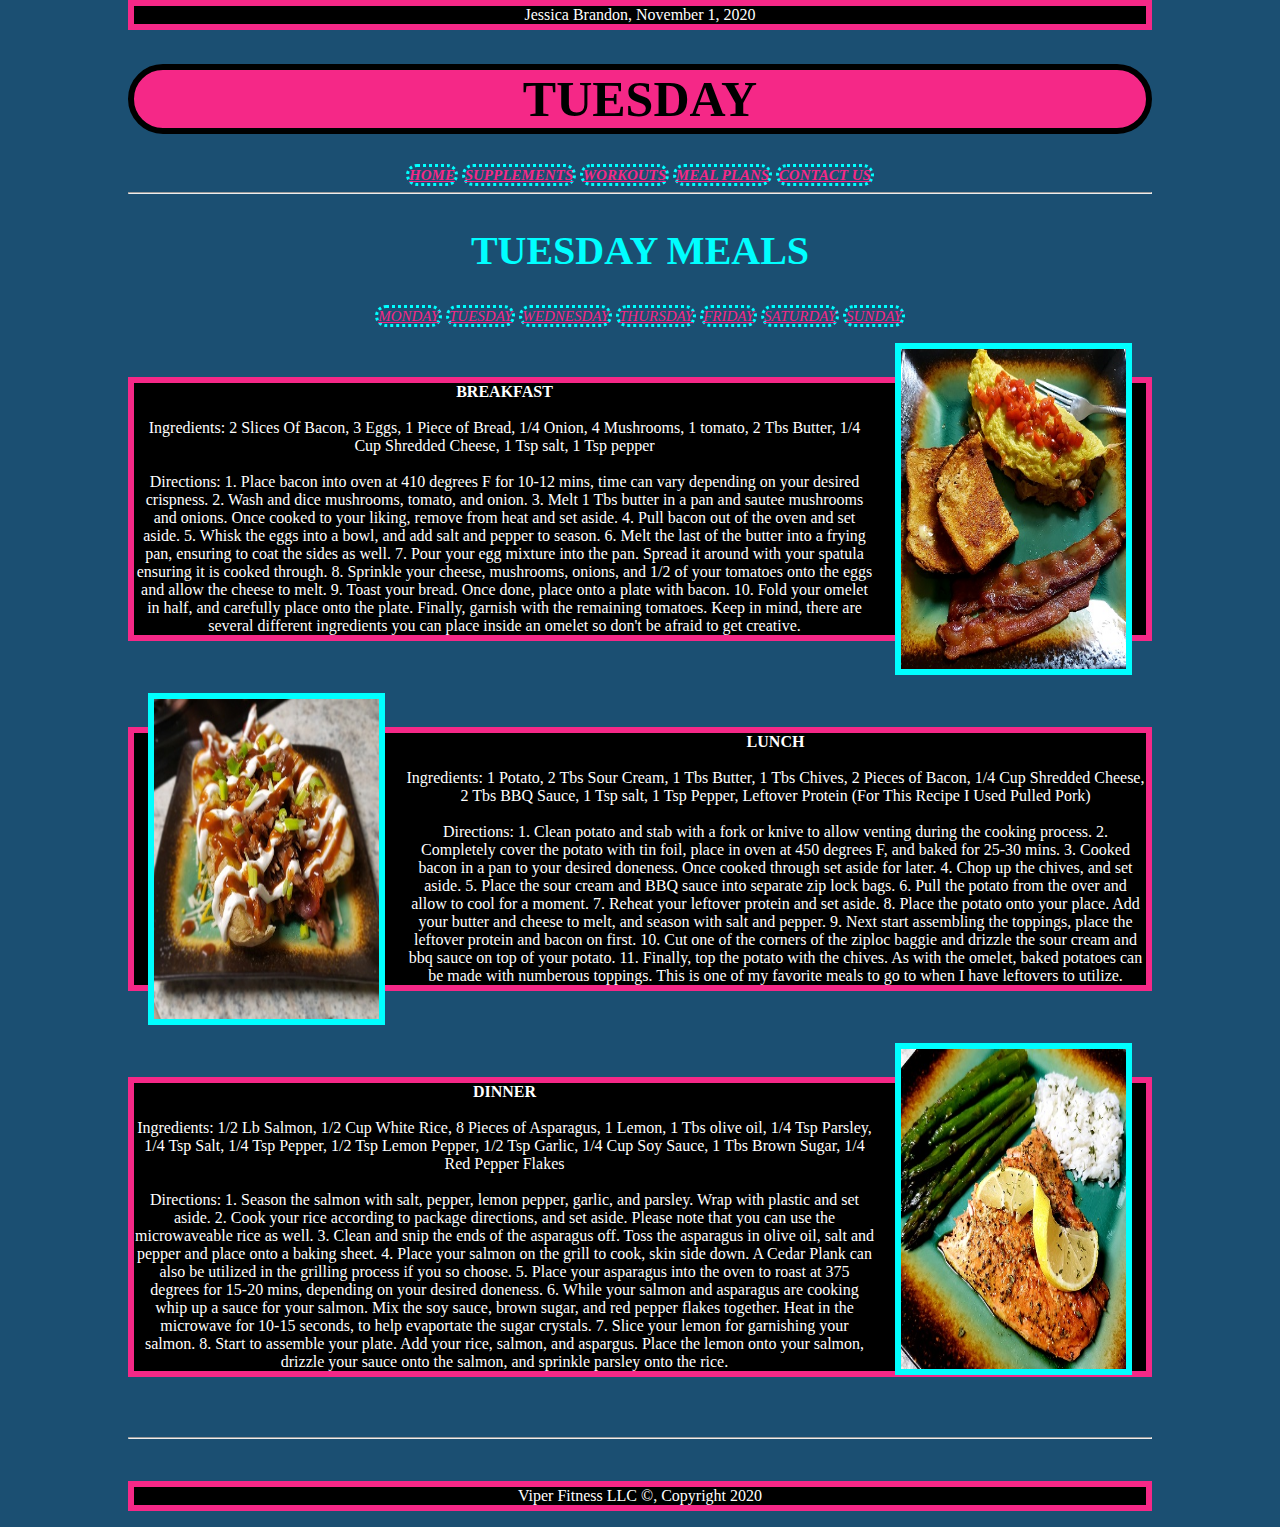
<file: tuesdaymeals.html>
<html>
	<head>	<meta charset="utf-8">
		<title>ViperFit_JBrandon</title>
		<link rel="stylesheet" href="style.css" type="text/css" />
		<p>Jessica Brandon, <timedatetime="2020-29-09">November 1, 2020</time></p>
	</head>

	<header>
		<h1>TUESDAY</h1>
		<b><div class="topnav">
	  	  <a class="active"
		  <a href="https://viperfit.github.io/">Home</a>
		  <a href="supplements.html">Supplements</a>
		  <a href="workouts.html">Workouts</a>
		  <a href="mealplan.html">Meal Plans</a>
		  <a href="contactus.html">Contact Us</a>
		</b></div>
	</header>
		<hr>
	<body>
		<body style="background-color: light gray;">
		<h2>TUESDAY MEALS</h2>
		<a class="active"
		  <a href="mondaymeals.html">MONDAY</a>
		  <a href="tuesdaymeals.html">TUESDAY</a>
		  <a href="wednesdaymeals.html">WEDNESDAY</a>
		  <a href="thursdaymeals.html">THURSDAY</a>
		  <a href="fridaymeals.html">FRIDAY</a>
		  <a href="saturdaymeals.html">SATURDAY</a>
		  <a href="sundaymeals.html">SUNDAY</a>
		<br></div>
		<br>
		<img src="tuesday1.jpg" align="right" hspace="20" alt"" width="225" height="320"/>
		<br>
		<b><p>BREAKFAST</b>
		<br>
		<br>Ingredients: 2 Slices Of Bacon, 3 Eggs, 1 Piece of Bread, 1/4 Onion, 4 Mushrooms, 1 tomato, 2 Tbs Butter, 1/4 Cup Shredded Cheese, 1 Tsp salt, 1 Tsp pepper
		<br>
		<br>Directions: 1. Place bacon into oven at 410 degrees F for 10-12 mins, time can vary depending on your desired crispness. 2. Wash and dice mushrooms, tomato, and onion. 3. Melt 1 Tbs butter in a pan and sautee mushrooms and onions. Once cooked to your liking, remove from heat and set aside. 4. Pull bacon out of the oven and set aside. 5. Whisk the eggs into a bowl, and add salt and pepper to season. 6. Melt the last of the butter into a frying pan, ensuring to coat the sides as well. 7. Pour your egg mixture into the pan. Spread it around with your spatula ensuring it is cooked through. 8. Sprinkle your cheese, mushrooms, onions, and 1/2 of your tomatoes onto the eggs and allow the cheese to melt. 9. Toast your bread. Once done, place onto a plate with bacon. 10. Fold your omelet in half, and carefully place onto the plate. Finally, garnish with the remaining tomatoes. Keep in mind, there are several different ingredients you can place inside an omelet so don't be afraid to get creative.</p> 
		<br>
		<br>
		<img src="tuesday2.jpg" align="left" hspace="20" alt"" width="225" height="320"/>
		<br>
		<b><p>LUNCH</b>
		<br>
		<br>Ingredients: 1 Potato, 2 Tbs Sour Cream, 1 Tbs Butter, 1 Tbs Chives, 2 Pieces of Bacon, 1/4 Cup Shredded Cheese, 2 Tbs BBQ Sauce, 1 Tsp salt, 1 Tsp Pepper, Leftover Protein (For This Recipe I Used Pulled Pork)
		<br>
		<br>Directions: 1. Clean potato and stab with a fork or knive to allow venting during the cooking process. 2. Completely cover the potato with tin foil, place in oven at 450 degrees F, and baked for 25-30 mins. 3. Cooked bacon in a pan to your desired doneness. Once cooked through set aside for later. 4. Chop up the chives, and set aside. 5. Place the sour cream and BBQ sauce into separate zip lock bags. 6. Pull the potato from the over and allow to cool for a moment. 7. Reheat your leftover protein and set aside. 8. Place the potato onto your place. Add your butter and cheese to melt, and season with salt and pepper. 9. Next start assembling the toppings, place the leftover protein and bacon on first. 10. Cut one of the corners of the ziploc baggie and drizzle the sour cream and bbq sauce on top of your potato. 11. Finally, top the potato with the chives. As with the omelet, baked potatoes can be made with numberous toppings.  This is one of my favorite meals to go to when I have leftovers to utilize.</p>
		<br>
		<br>
		<img src="tuesday3.jpg" align="right" hspace="20" alt"" width="225" height="320"/>
		<br>
		<b><p>DINNER</b>
		<br>
		<br>Ingredients: 1/2 Lb Salmon, 1/2 Cup White Rice, 8 Pieces of Asparagus, 1 Lemon, 1 Tbs olive oil, 1/4 Tsp Parsley, 1/4 Tsp Salt, 1/4 Tsp Pepper, 1/2 Tsp Lemon Pepper, 1/2 Tsp Garlic, 1/4 Cup Soy Sauce, 1 Tbs Brown Sugar, 1/4 Red Pepper Flakes
		<br>
		<br>Directions: 1. Season the salmon with salt, pepper, lemon pepper, garlic, and parsley. Wrap with plastic and set aside. 2. Cook your rice according to package directions, and set aside.  Please note that you can use the microwaveable rice as well. 3. Clean and snip the ends of the asparagus off. Toss the asparagus in olive oil, salt and pepper and place onto a baking sheet. 4. Place your salmon on the grill to cook, skin side down. A Cedar Plank can also be utilized in the grilling process if you so choose. 5. Place your asparagus into the oven to roast at 375 degrees for 15-20 mins, depending on your desired doneness. 6. While your salmon and asparagus are cooking whip up a sauce for your salmon. Mix the soy sauce, brown sugar, and red pepper flakes together. Heat in the microwave for 10-15 seconds, to help evaportate the sugar crystals. 7. Slice your lemon for garnishing your salmon. 8. Start to assemble your plate. Add your rice, salmon, and aspargus. Place the lemon onto your salmon, drizzle your   			sauce onto the salmon, and sprinkle parsley onto the rice.</p>
		<br>
		<br>
	</body>
		<hr>
	<footer>
		<br>
		<p>Viper Fitness LLC ©, Copyright 2020</p>
	</footer>
</html>
</file>
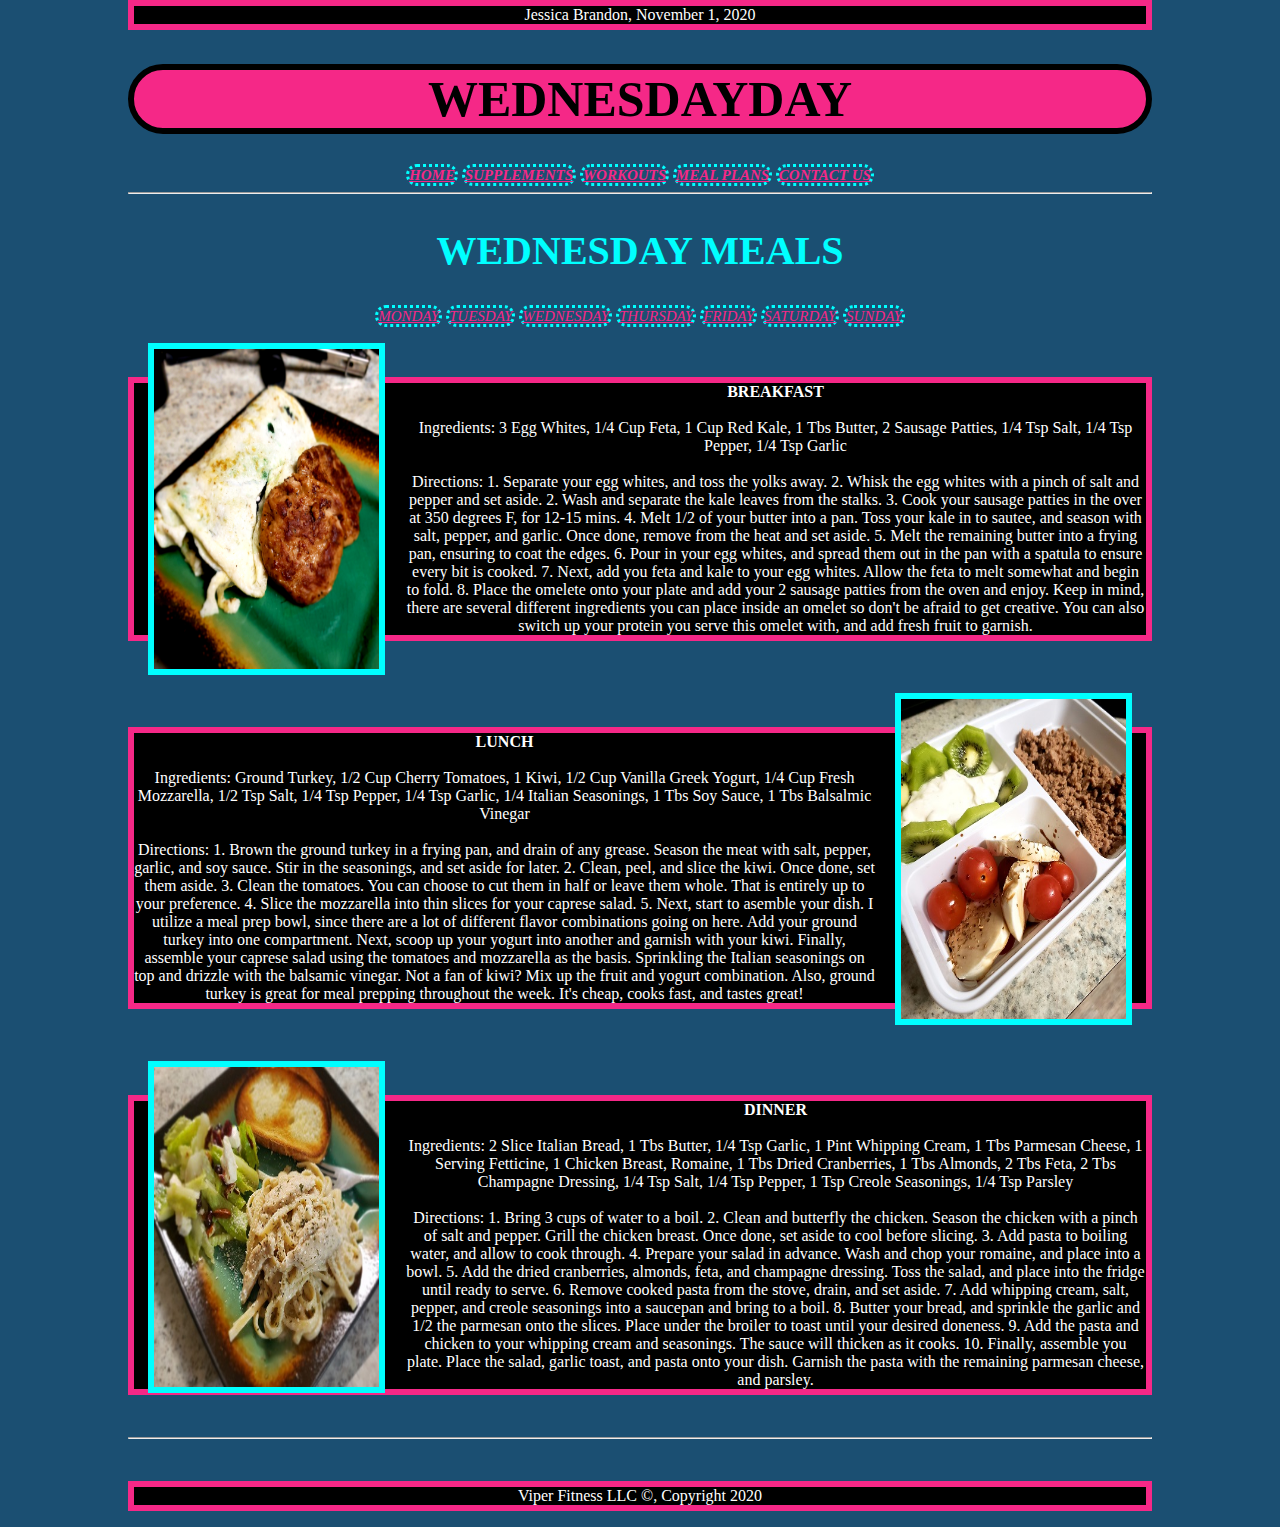
<file: wednesdaymeals.html>
<html>
	<head>	<meta charset="utf-8">
		<title>ViperFit_JBrandon</title>
		<link rel="stylesheet" href="style.css" type="text/css" />
		<p>Jessica Brandon, <timedatetime="2020-29-09">November 1, 2020</time></p>
	</head>

	<header>
		<h1>WEDNESDAYDAY</h1>
		<b><div class="topnav">
	  	  <a class="active"
		  <a href="https://viperfit.github.io/">Home</a>
		  <a href="supplements.html">Supplements</a>
		  <a href="workouts.html">Workouts</a>
		  <a href="mealplan.html">Meal Plans</a>
		  <a href="contactus.html">Contact Us</a>
		</b></div>
	</header>
		<hr>
	<body>
		<body style="background-color: light gray;">
		<h2>WEDNESDAY MEALS</h2>
		<a class="active"
		  <a href="mondaymeals.html">MONDAY</a>
		  <a href="tuesdaymeals.html">TUESDAY</a>
		  <a href="wednesdaymeals.html">WEDNESDAY</a>
		  <a href="thursdaymeals.html">THURSDAY</a>
		  <a href="fridaymeals.html">FRIDAY</a>
		  <a href="saturdaymeals.html">SATURDAY</a>
		  <a href="sundaymeals.html">SUNDAY</a>
		<br></div>
		<br>
		<img src="wednesday1.jpg" align="left" hspace="20" alt"" width="225" height="320"/>
		<br>
		<b><p>BREAKFAST</b>
		<br>
		<br>Ingredients: 3 Egg Whites, 1/4  Cup Feta, 1 Cup Red Kale, 1 Tbs Butter, 2 Sausage Patties, 1/4 Tsp Salt, 1/4 Tsp Pepper, 1/4 Tsp Garlic
		<br>
		<br>Directions: 1. Separate your egg whites, and toss the yolks away. 2. Whisk the egg whites with a pinch of salt and pepper and set aside.  2. Wash and separate the kale leaves from the stalks. 3. Cook your sausage patties in the over at 350 degrees F, for 12-15 mins. 4. Melt 1/2 of your butter into a pan. Toss your kale in to sautee, and season with salt, pepper, and garlic. Once done, remove from the heat and set aside. 5. Melt the remaining butter into a frying pan, ensuring to coat the edges. 6. Pour in your egg whites, and spread them out in the pan with a spatula to ensure every bit is cooked. 7. Next, add you feta and kale to your egg whites. Allow the feta to melt somewhat and begin to fold. 8. Place the omelete onto your plate and add your 2 sausage patties from the oven and enjoy. Keep in mind, there are several different ingredients you can place inside an omelet so don't be afraid to get creative. You can also switch up your protein you serve this omelet with, and add fresh fruit to garnish.  		</p>
		<br>
		<br>
		<img src="wednesday2.jpg" align="right" hspace="20" alt"" width="225" height="320"/>
		<br>
		<b><p>LUNCH</b>
		<br>
		<br>Ingredients: Ground Turkey, 1/2 Cup Cherry Tomatoes, 1 Kiwi, 1/2 Cup Vanilla Greek Yogurt, 1/4 Cup Fresh Mozzarella, 1/2 Tsp Salt, 1/4 Tsp Pepper, 1/4 Tsp Garlic, 1/4 Italian Seasonings, 1 Tbs Soy Sauce, 1 Tbs Balsalmic Vinegar 
		<br>
		<br>Directions: 1. Brown the ground turkey in a frying pan, and drain of any grease. Season the meat with salt, pepper, garlic, and soy sauce. Stir in the seasonings, and set aside for later. 2. Clean, peel, and slice the kiwi. Once done, set them aside. 3. Clean the tomatoes. You can choose to cut them in half or leave them whole. That is entirely up to your preference. 4. Slice the mozzarella into thin slices for your caprese salad. 5. Next, start to asemble your dish. I utilize a meal prep bowl, since there are a lot of different flavor combinations going on here.  Add your ground turkey into one compartment.  Next, scoop up your yogurt into another and garnish with your kiwi. Finally, assemble your caprese salad using the tomatoes and mozzarella as the basis. Sprinkling the Italian seasonings on top and drizzle with the balsamic vinegar. Not a fan of kiwi?  Mix up the fruit and yogurt combination. Also, ground turkey is great for meal prepping throughout the week. It's cheap, cooks fast, and tastes      		great!</p>
		<br>
		<br>
		<img src="wednesday3.jpg" align="left" hspace="20" alt"" width="225" height="320"/>
		<br>
		<b><p>DINNER</b>
		<br>
		<br>Ingredients: 2 Slice Italian Bread, 1 Tbs Butter, 1/4 Tsp Garlic, 1 Pint Whipping Cream, 1 Tbs Parmesan Cheese, 1 Serving Fetticine, 1 Chicken Breast, Romaine, 1 Tbs Dried Cranberries, 1 Tbs Almonds, 2 Tbs Feta, 2 Tbs Champagne Dressing, 1/4 Tsp Salt, 1/4 Tsp Pepper, 1 Tsp Creole Seasonings, 1/4 Tsp Parsley
		<br>
		<br>Directions: 1. Bring 3 cups of water to a boil. 2. Clean and butterfly the chicken. Season the chicken with a pinch of salt and pepper. Grill the chicken breast. Once done, set aside to cool before slicing. 3. Add pasta to boiling water, and allow to cook through. 4. Prepare your salad in advance.  Wash and chop your romaine, and place into a bowl. 5. Add the dried cranberries, almonds, feta, and champagne dressing. Toss the salad, and place into the fridge until ready to serve. 6. Remove cooked pasta from the stove, drain, and set aside. 7. Add whipping cream, salt, pepper, and creole seasonings into a saucepan and bring to a boil. 8. Butter your bread, and sprinkle the garlic and 1/2 the parmesan onto the slices. Place under the broiler to toast until your desired doneness. 9. Add the pasta and chicken to your whipping cream and seasonings. The sauce will thicken as it cooks. 10. Finally, assemble you plate.  Place the salad, garlic toast, and pasta onto your dish. Garnish the pasta with the          		remaining parmesan cheese, and parsley.</p>
		<br>
	</body>
		<hr>
	<footer>
		<br>
		<p>Viper Fitness LLC ©, Copyright 2020</p>
	</footer>
</html>
</file>
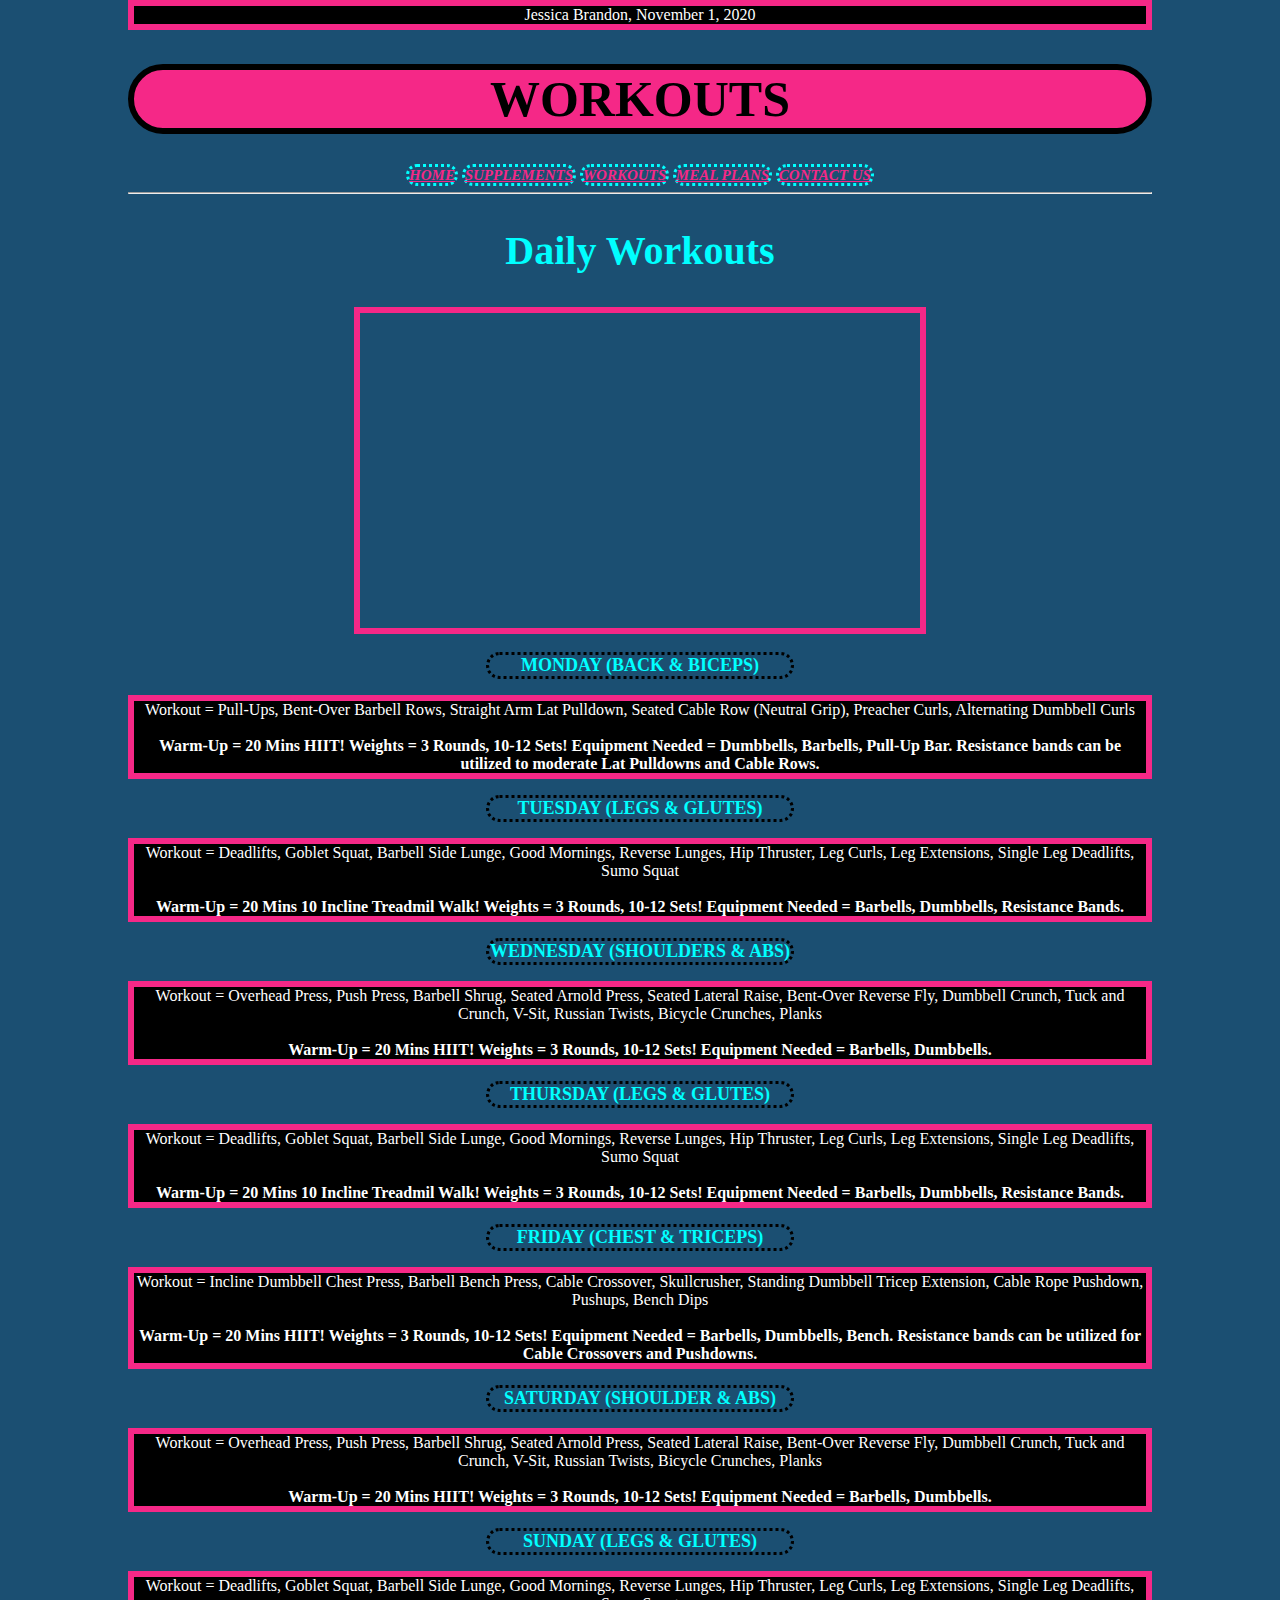
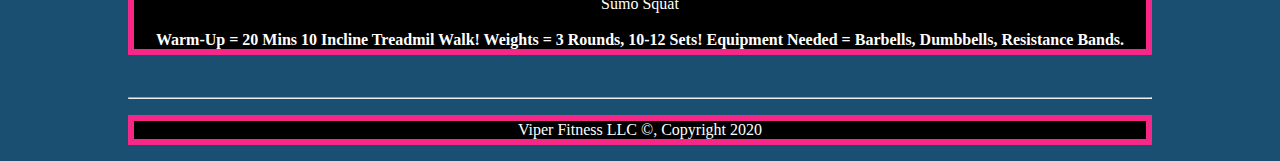
<file: workouts.html>
<html>
	<head>	<meta charset="utf-8">
		<title>ViperFit_JBrandon</title>
		<link rel="stylesheet" href="style.css" type="text/css" />
		<p>Jessica Brandon, <timedatetime="2020-29-09">November 1, 2020</time></p>
		
	</head>

	<header>
		<h1>WORKOUTS</h1>
		<b><div class="topnav">
	  	  <a class="active"
		  <a href="https://viperfit.github.io/">Home</a>
		  <a href="supplements.html">Supplements</a>
		  <a href="workouts.html">Workouts</a>
		  <a href="mealplan.html">Meal Plans</a>
		  <a href="contactus.html">Contact Us</a>
		</b></div>
	</header>
		<hr>
	<body>
		<body style="background-color: light gray;">
		<h2>Daily Workouts</h2>
		<iframe width="560" height="315" align="center" src="https://www.youtube.com/embed/jweiGJiOvgw" frameborder="0" allow="accelerometer; autoplay; clipboard-write; encrypted-media; gyroscope; picture-in-picture" allowfullscreen></iframe>
		<br>
		<br>
		<h4>Monday (Back & Biceps)</h4>
		<p>Workout = Pull-Ups, Bent-Over Barbell Rows, Straight Arm Lat Pulldown, Seated Cable Row (Neutral Grip), Preacher Curls, Alternating Dumbbell Curls
		<br>
		<br>
		<b>Warm-Up = 20 Mins HIIT! Weights = 3 Rounds, 10-12 Sets! Equipment Needed = Dumbbells, Barbells, Pull-Up Bar. Resistance bands can be utilized to moderate Lat Pulldowns and Cable Rows.</p></b>
		<h4><b>Tuesday (Legs & Glutes)</b></h4>
		<p>Workout = Deadlifts, Goblet Squat, Barbell Side Lunge, Good Mornings, Reverse Lunges, Hip Thruster, Leg Curls, Leg Extensions, Single Leg Deadlifts, Sumo Squat
		<br>
		<br>
		<b>Warm-Up = 20 Mins 10 Incline Treadmil Walk! Weights = 3 Rounds, 10-12 Sets! Equipment Needed = Barbells, Dumbbells, Resistance Bands.</p></b>
		<h4>Wednesday (Shoulders & Abs)</h4>
		<p>Workout = Overhead Press, Push Press, Barbell Shrug, Seated Arnold Press, Seated Lateral Raise, Bent-Over Reverse Fly, Dumbbell Crunch, Tuck and Crunch, V-Sit, Russian Twists, Bicycle Crunches, Planks
		<br>
		<br>
		<b>Warm-Up = 20 Mins HIIT! Weights = 3 Rounds, 10-12 Sets! Equipment Needed = Barbells, Dumbbells.</p></b>
		<h4>Thursday (Legs & Glutes)</h4>
		<p>Workout = Deadlifts, Goblet Squat, Barbell Side Lunge, Good Mornings, Reverse Lunges, Hip Thruster, Leg Curls, Leg Extensions, Single Leg Deadlifts, Sumo Squat
		<br>
		<br>
		<b>Warm-Up = 20 Mins 10 Incline Treadmil Walk! Weights = 3 Rounds, 10-12 Sets! Equipment Needed = Barbells, Dumbbells, Resistance Bands.</p></b>
		<h4>Friday (Chest & Triceps)</h4>
		<p>Workout = Incline Dumbbell Chest Press, Barbell Bench Press, Cable Crossover, Skullcrusher, Standing Dumbbell Tricep Extension, Cable Rope Pushdown, Pushups, Bench Dips
		<br>
		<br>
		<b>Warm-Up = 20 Mins HIIT! Weights = 3 Rounds, 10-12 Sets! Equipment Needed = Barbells, Dumbbells, Bench. Resistance bands can be utilized for Cable Crossovers and Pushdowns.</p></b>
		<h4>Saturday (Shoulder & Abs)</h4>
		<p>Workout = Overhead Press, Push Press, Barbell Shrug, Seated Arnold Press, Seated Lateral Raise, Bent-Over Reverse Fly, Dumbbell Crunch, Tuck and Crunch, V-Sit, Russian Twists, Bicycle Crunches, Planks
		<br>
		<br>
		<b>Warm-Up = 20 Mins HIIT! Weights = 3 Rounds, 10-12 Sets! Equipment Needed = Barbells, Dumbbells.</p></b>
		<h4>Sunday (Legs & Glutes)</h4>
		<p>Workout = Deadlifts, Goblet Squat, Barbell Side Lunge, Good Mornings, Reverse Lunges, Hip Thruster, Leg Curls, Leg Extensions, Single Leg Deadlifts, Sumo Squat
		<br>
		<br>
		<b>Warm-Up = 20 Mins 10 Incline Treadmil Walk! Weights = 3 Rounds, 10-12 Sets! Equipment Needed = Barbells, Dumbbells, Resistance Bands.</p></b>
		<br>
	</body>
		<hr>
	<footer>
		<p>Viper Fitness LLC ©, Copyright 2020</p>
	</footer>
</html>
</file>
<file: style.css>
h1 {
	text-color: #000000; 
	font-family: dancing script; 
	font-size: 50;
	background: #f52887;
  	border-style: solid;
  	border-width: 6px;
	border-radius: 50px;
}

h2 {
	Color: aqua;
	font-size: 40;
}

h3 {
	Color: #000000; 
	text-align: center;
}

h4 {
	Color: aqua; 
	text-align: center;
	font-size: 18;
	border-color: black;
	border-style: dotted;
  	border-width: 3px;
	text-transform: uppercase;
	border-radius: 50px;
	margin: 0 35%;
}

li {
	Color: #F52887; 
	font-size: 30; 
	font-family: dancing script;
}

body { 
	background-color: #1B4F72; 
	margin: 0 10%; 
	text-align: center;
		
}

div {
	Color: #F52887; 
	margin: 0 10%; 
	font-family: dancing script; 
	text-align: center; 
	font-weight: normal; 
	font-size: 15; 
	font-style: italic; 
	text-transform: uppercase; 
	margin-top: 30px;
}

a{
	Color: #F52887; 
	font-family: dancing script; 
	text-align: center;  
	font-size: 15; 
	font-style: italic; 
	text-transform: uppercase; 
	border-color: aqua;
	border-style: dotted;
  	border-width: 3px;
	border-radius: 50px;
  	
}

footer{
	Color: #000000;
}

p{
	Color: #FFFFFF; 
	  border-color: #F52887;
  	  border-style: solid;
  	  border-width: 6px;
	  text-align: center;
	  background: #000000;
  	  border-style: solid;
}
img{
	border-color: aqua;
	border-style: solid;
  	border-width: 6px;
}

iframe{
	border-color: #F52887;
	border-style: solid;
  	border-width: 6px;
}
</file>
